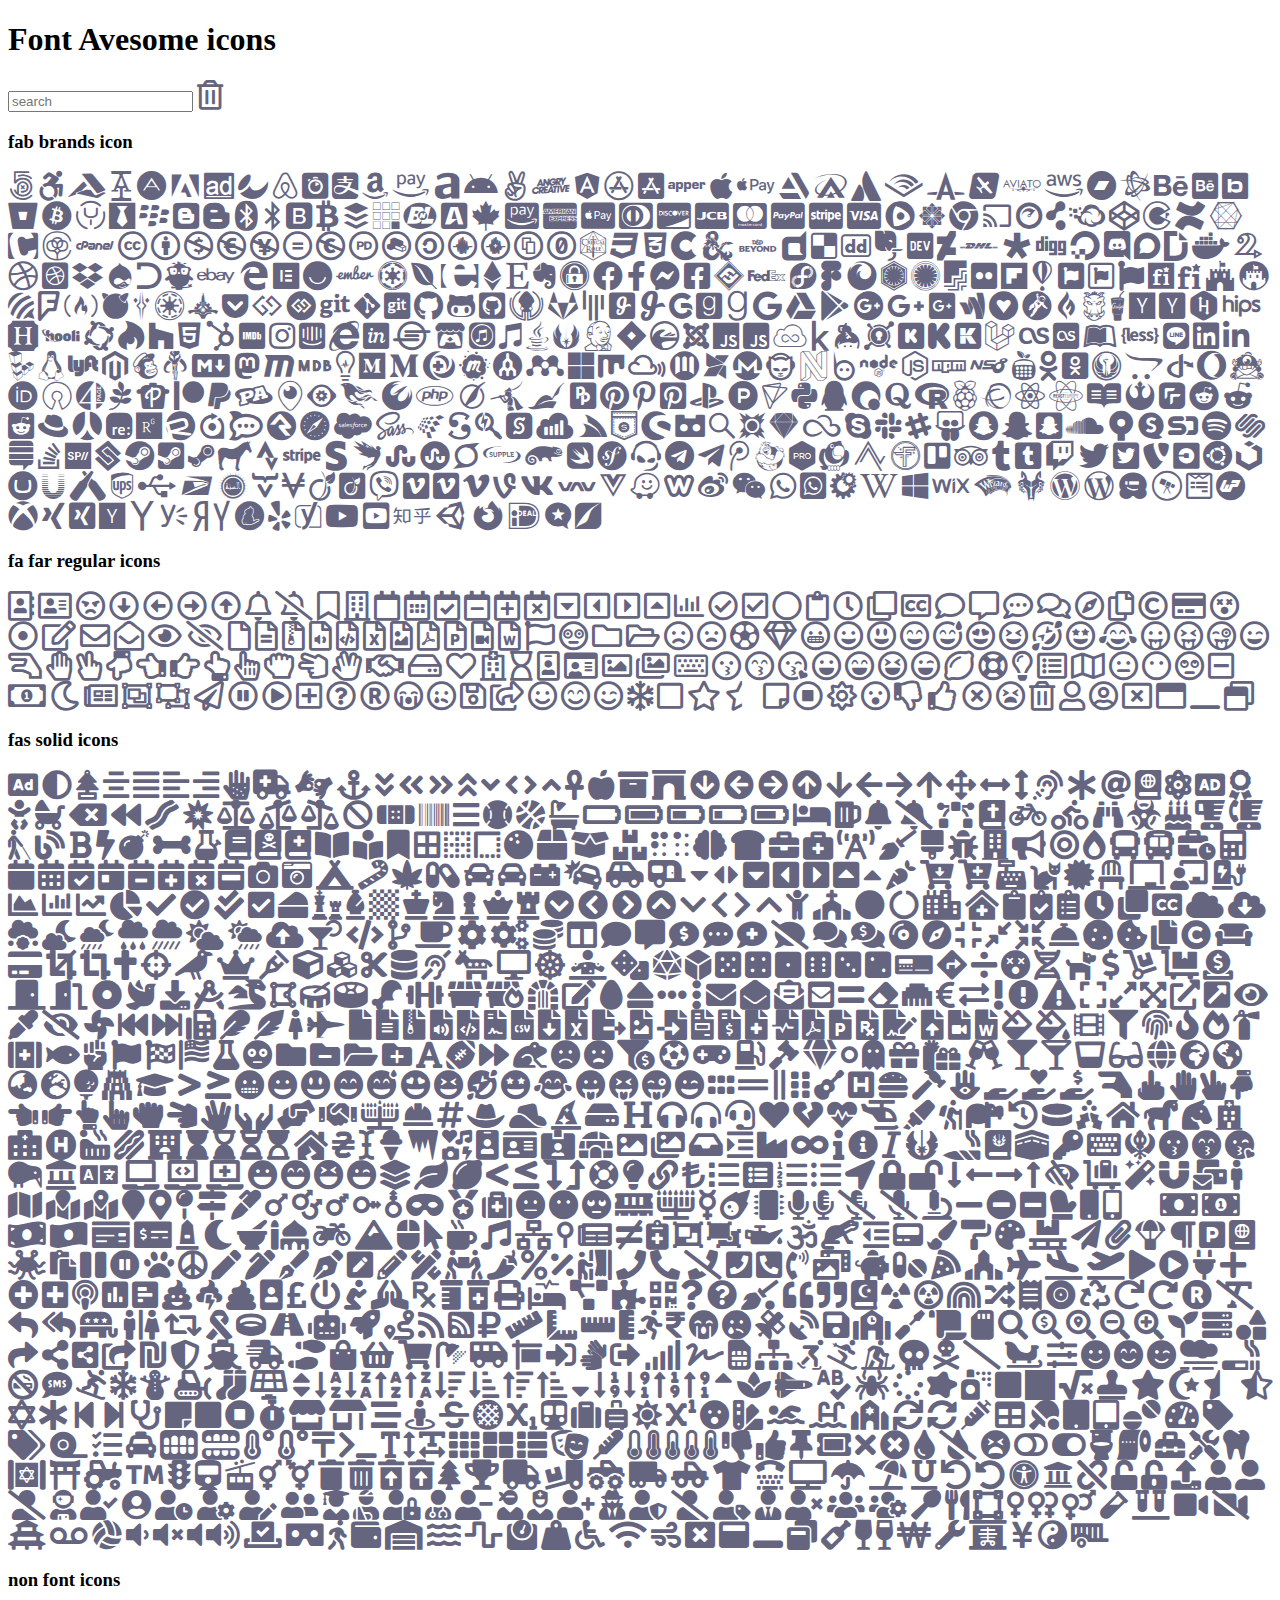
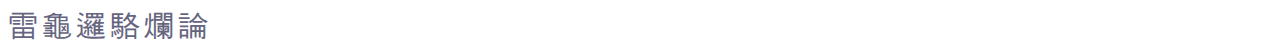
<file: icons.html>
<!DOCTYPE html>
<html lang="en">
<head>
	<meta charset="UTF-8">
	<title>font awesome icons</title>
	<link rel="icon" type="image/jpeg" sizes="60x60" href="assets/images/favicon.ico">
	<link rel="stylesheet" href="assets/fonts/fontawesome-all.min.css">
</head>
<body>
	<style>i{font-size:30px;color:#656580;}i:hover{color:blue;}</style>
	<h1>Font Avesome icons</h1>
	<input type="text" placeholder="search">
	<i class="fa fa fa-trash-alt" id="p"></i>
	<p></p>

	<h3>fab brands icon</h3>
	<i title="fab fa-500px" class="fab fa-500px"></i>
	<i title="fab fa-accessible-icon" class="fab fa-accessible-icon"></i>
	<i title="fab fa-accusoft" class="fab fa-accusoft"></i>
	<i title="fab fa-acquisitions-incorporated" class="fab fa-acquisitions-incorporated"></i>
	<i title="fab fa-adn" class="fab fa-adn"></i>
	<i title="fab fa-adobe" class="fab fa-adobe"></i>
	<i title="fab fa-adversal" class="fab fa-adversal"></i>
	<i title="fab fa-affiliatetheme" class="fab fa-affiliatetheme"></i>
	<i title="fab fa-airbnb" class="fab fa-airbnb"></i>
	<i title="fab fa-algolia" class="fab fa-algolia"></i>
	<i title="fab fa-alipay" class="fab fa-alipay"></i>
	<i title="fab fa-amazon" class="fab fa-amazon"></i>
	<i title="fab fa-amazon-pay" class="fab fa-amazon-pay"></i>
	<i title="fab fa-amilia" class="fab fa-amilia"></i>
	<i title="fab fa-android" class="fab fa-android"></i>
	<i title="fab fa-angellist" class="fab fa-angellist"></i>
	<i title="fab fa-angrycreative" class="fab fa-angrycreative"></i>
	<i title="fab fa-angular" class="fab fa-angular"></i>
	<i title="fab fa-app-store" class="fab fa-app-store"></i>
	<i title="fab fa-app-store-ios" class="fab fa-app-store-ios"></i>
	<i title="fab fa-apper" class="fab fa-apper"></i>
	<i title="fab fa-apple" class="fab fa-apple"></i>
	<i title="fab fa-apple-pay" class="fab fa-apple-pay"></i>
	<i title="fab fa-artstation" class="fab fa-artstation"></i>
	<i title="fab fa-asymmetrik" class="fab fa-asymmetrik"></i>
	<i title="fab fa-atlassian" class="fab fa-atlassian"></i>
	<i title="fab fa-audible" class="fab fa-audible"></i>
	<i title="fab fa-autoprefixer" class="fab fa-autoprefixer"></i>
	<i title="fab fa-avianex" class="fab fa-avianex"></i>
	<i title="fab fa-aviato" class="fab fa-aviato"></i>
	<i title="fab fa-aws" class="fab fa-aws"></i>
	<i title="fab fa-bandcamp" class="fab fa-bandcamp"></i>
	<i title="fab fa-battle-net" class="fab fa-battle-net"></i>
	<i title="fab fa-behance" class="fab fa-behance"></i>
	<i title="fab fa-behance-square" class="fab fa-behance-square"></i>
	<i title="fab fa-bimobject" class="fab fa-bimobject"></i>
	<i title="fab fa-bitbucket" class="fab fa-bitbucket"></i>
	<i title="fab fa-bitcoin" class="fab fa-bitcoin"></i>
	<i title="fab fa-bity" class="fab fa-bity"></i>
	<i title="fab fa-black-tie" class="fab fa-black-tie"></i>
	<i title="fab fa-blackberry" class="fab fa-blackberry"></i>
	<i title="fab fa-blogger" class="fab fa-blogger"></i>
	<i title="fab fa-blogger-b" class="fab fa-blogger-b"></i>
	<i title="fab fa-bluetooth" class="fab fa-bluetooth"></i>
	<i title="fab fa-bluetooth-b" class="fab fa-bluetooth-b"></i>
	<i title="fab fa-bootstrap" class="fab fa-bootstrap"></i>
	<i title="fab fa-btc" class="fab fa-btc"></i>
	<i title="fab fa-buffer" class="fab fa-buffer"></i>
	<i title="fab fa-buromobelexperte" class="fab fa-buromobelexperte"></i>
	<i title="fab fa-buy-n-large" class="fab fa-buy-n-large"></i>
	<i title="fab fa-buysellads" class="fab fa-buysellads"></i>
	<i title="fab fa-canadian-maple-leaf" class="fab fa-canadian-maple-leaf"></i>
	<i title="fab fa-cc-amazon-pay" class="fab fa-cc-amazon-pay"></i>
	<i title="fab fa-cc-amex" class="fab fa-cc-amex"></i>
	<i title="fab fa-cc-apple-pay" class="fab fa-cc-apple-pay"></i>
	<i title="fab fa-cc-diners-club" class="fab fa-cc-diners-club"></i>
	<i title="fab fa-cc-discover" class="fab fa-cc-discover"></i>
	<i title="fab fa-cc-jcb" class="fab fa-cc-jcb"></i>
	<i title="fab fa-cc-mastercard" class="fab fa-cc-mastercard"></i>
	<i title="fab fa-cc-paypal" class="fab fa-cc-paypal"></i>
	<i title="fab fa-cc-stripe" class="fab fa-cc-stripe"></i>
	<i title="fab fa-cc-visa" class="fab fa-cc-visa"></i>
	<i title="fab fa-centercode" class="fab fa-centercode"></i>
	<i title="fab fa-centos" class="fab fa-centos"></i>
	<i title="fab fa-chrome" class="fab fa-chrome"></i>
	<i title="fab fa-chromecast" class="fab fa-chromecast"></i>
	<i title="fab fa-cloudscale" class="fab fa-cloudscale"></i>
	<i title="fab fa-cloudsmith" class="fab fa-cloudsmith"></i>
	<i title="fab fa-cloudversify" class="fab fa-cloudversify"></i>
	<i title="fab fa-codepen" class="fab fa-codepen"></i>
	<i title="fab fa-codiepie" class="fab fa-codiepie"></i>
	<i title="fab fa-confluence" class="fab fa-confluence"></i>
	<i title="fab fa-connectdevelop" class="fab fa-connectdevelop"></i>
	<i title="fab fa-contao" class="fab fa-contao"></i>
	<i title="fab fa-cotton-bureau" class="fab fa-cotton-bureau"></i>
	<i title="fab fa-cpanel" class="fab fa-cpanel"></i>
	<i title="fab fa-creative-commons" class="fab fa-creative-commons"></i>
	<i title="fab fa-creative-commons-by" class="fab fa-creative-commons-by"></i>
	<i title="fab fa-creative-commons-nc" class="fab fa-creative-commons-nc"></i>
	<i title="fab fa-creative-commons-nc-eu" class="fab fa-creative-commons-nc-eu"></i>
	<i title="fab fa-creative-commons-nc-jp" class="fab fa-creative-commons-nc-jp"></i>
	<i title="fab fa-creative-commons-nd" class="fab fa-creative-commons-nd"></i>
	<i title="fab fa-creative-commons-pd" class="fab fa-creative-commons-pd"></i>
	<i title="fab fa-creative-commons-pd-alt" class="fab fa-creative-commons-pd-alt"></i>
	<i title="fab fa-creative-commons-remix" class="fab fa-creative-commons-remix"></i>
	<i title="fab fa-creative-commons-sa" class="fab fa-creative-commons-sa"></i>
	<i title="fab fa-creative-commons-sampling" class="fab fa-creative-commons-sampling"></i>
	<i title="fab fa-creative-commons-sampling-plus" class="fab fa-creative-commons-sampling-plus"></i>
	<i title="fab fa-creative-commons-share" class="fab fa-creative-commons-share"></i>
	<i title="fab fa-creative-commons-zero" class="fab fa-creative-commons-zero"></i>
	<i title="fab fa-critical-role" class="fab fa-critical-role"></i>
	<i title="fab fa-css3" class="fab fa-css3"></i>
	<i title="fab fa-css3-alt" class="fab fa-css3-alt"></i>
	<i title="fab fa-cuttlefish" class="fab fa-cuttlefish"></i>
	<i title="fab fa-d-and-d" class="fab fa-d-and-d"></i>
	<i title="fab fa-d-and-d-beyond" class="fab fa-d-and-d-beyond"></i>
	<i title="fab fa-dashcube" class="fab fa-dashcube"></i>
	<i title="fab fa-delicious" class="fab fa-delicious"></i>
	<i title="fab fa-deploydog" class="fab fa-deploydog"></i>
	<i title="fab fa-deskpro" class="fab fa-deskpro"></i>
	<i title="fab fa-dev" class="fab fa-dev"></i>
	<i title="fab fa-deviantart" class="fab fa-deviantart"></i>
	<i title="fab fa-dhl" class="fab fa-dhl"></i>
	<i title="fab fa-diaspora" class="fab fa-diaspora"></i>
	<i title="fab fa-digg" class="fab fa-digg"></i>
	<i title="fab fa-digital-ocean" class="fab fa-digital-ocean"></i>
	<i title="fab fa-discord" class="fab fa-discord"></i>
	<i title="fab fa-discourse" class="fab fa-discourse"></i>
	<i title="fab fa-dochub" class="fab fa-dochub"></i>
	<i title="fab fa-docker" class="fab fa-docker"></i>
	<i title="fab fa-draft2digital" class="fab fa-draft2digital"></i>
	<i title="fab fa-dribbble" class="fab fa-dribbble"></i>
	<i title="fab fa-dribbble-square" class="fab fa-dribbble-square"></i>
	<i title="fab fa-dropbox" class="fab fa-dropbox"></i>
	<i title="fab fa-drupal" class="fab fa-drupal"></i>
	<i title="fab fa-dyalog" class="fab fa-dyalog"></i>
	<i title="fab fa-earlybirds" class="fab fa-earlybirds"></i>
	<i title="fab fa-ebay" class="fab fa-ebay"></i>
	<i title="fab fa-edge" class="fab fa-edge"></i>
	<i title="fab fa-elementor" class="fab fa-elementor"></i>
	<i title="fab fa-ello" class="fab fa-ello"></i>
	<i title="fab fa-ember" class="fab fa-ember"></i>
	<i title="fab fa-empire" class="fab fa-empire"></i>
	<i title="fab fa-envira" class="fab fa-envira"></i>
	<i title="fab fa-erlang" class="fab fa-erlang"></i>
	<i title="fab fa-ethereum" class="fab fa-ethereum"></i>
	<i title="fab fa-etsy" class="fab fa-etsy"></i>
	<i title="fab fa-evernote" class="fab fa-evernote"></i>
	<i title="fab fa-expeditedssl" class="fab fa-expeditedssl"></i>
	<i title="fab fa-facebook" class="fab fa-facebook"></i>
	<i title="fab fa-facebook-f" class="fab fa-facebook-f"></i>
	<i title="fab fa-facebook-messenger" class="fab fa-facebook-messenger"></i>
	<i title="fab fa-facebook-square" class="fab fa-facebook-square"></i>
	<i title="fab fa-fantasy-flight-games" class="fab fa-fantasy-flight-games"></i>
	<i title="fab fa-fedex" class="fab fa-fedex"></i>
	<i title="fab fa-fedora" class="fab fa-fedora"></i>
	<i title="fab fa-figma" class="fab fa-figma"></i>
	<i title="fab fa-firefox" class="fab fa-firefox"></i>
	<i title="fab fa-first-order" class="fab fa-first-order"></i>
	<i title="fab fa-first-order-alt" class="fab fa-first-order-alt"></i>
	<i title="fab fa-firstdraft" class="fab fa-firstdraft"></i>
	<i title="fab fa-flickr" class="fab fa-flickr"></i>
	<i title="fab fa-flipboard" class="fab fa-flipboard"></i>
	<i title="fab fa-fly" class="fab fa-fly"></i>
	<i title="fab fa-font-awesome" class="fab fa-font-awesome"></i>
	<i title="fab fa-font-awesome-alt" class="fab fa-font-awesome-alt"></i>
	<i title="fab fa-font-awesome-flag" class="fab fa-font-awesome-flag"></i>
	<i title="fab fa-fonticons" class="fab fa-fonticons"></i>
	<i title="fab fa-fonticons-fi" class="fab fa-fonticons-fi"></i>
	<i title="fab fa-fort-awesome" class="fab fa-fort-awesome"></i>
	<i title="fab fa-fort-awesome-alt" class="fab fa-fort-awesome-alt"></i>
	<i title="fab fa-forumbee" class="fab fa-forumbee"></i>
	<i title="fab fa-foursquare" class="fab fa-foursquare"></i>
	<i title="fab fa-free-code-camp" class="fab fa-free-code-camp"></i>
	<i title="fab fa-freebsd" class="fab fa-freebsd"></i>
	<i title="fab fa-fulcrum" class="fab fa-fulcrum"></i>
	<i title="fab fa-galactic-republic" class="fab fa-galactic-republic"></i>
	<i title="fab fa-galactic-senate" class="fab fa-galactic-senate"></i>
	<i title="fab fa-get-pocket" class="fab fa-get-pocket"></i>
	<i title="fab fa-gg" class="fab fa-gg"></i>
	<i title="fab fa-gg-circle" class="fab fa-gg-circle"></i>
	<i title="fab fa-git" class="fab fa-git"></i>
	<i title="fab fa-git-alt" class="fab fa-git-alt"></i>
	<i title="fab fa-git-square" class="fab fa-git-square"></i>
	<i title="fab fa-github" class="fab fa-github"></i>
	<i title="fab fa-github-alt" class="fab fa-github-alt"></i>
	<i title="fab fa-github-square" class="fab fa-github-square"></i>
	<i title="fab fa-gitkraken" class="fab fa-gitkraken"></i>
	<i title="fab fa-gitlab" class="fab fa-gitlab"></i>
	<i title="fab fa-gitter" class="fab fa-gitter"></i>
	<i title="fab fa-glide" class="fab fa-glide"></i>
	<i title="fab fa-glide-g" class="fab fa-glide-g"></i>
	<i title="fab fa-gofore" class="fab fa-gofore"></i>
	<i title="fab fa-goodreads" class="fab fa-goodreads"></i>
	<i title="fab fa-goodreads-g" class="fab fa-goodreads-g"></i>
	<i title="fab fa-google" class="fab fa-google"></i>
	<i title="fab fa-google-drive" class="fab fa-google-drive"></i>
	<i title="fab fa-google-play" class="fab fa-google-play"></i>
	<i title="fab fa-google-plus" class="fab fa-google-plus"></i>
	<i title="fab fa-google-plus-g" class="fab fa-google-plus-g"></i>
	<i title="fab fa-google-plus-square" class="fab fa-google-plus-square"></i>
	<i title="fab fa-google-wallet" class="fab fa-google-wallet"></i>
	<i title="fab fa-gratipay" class="fab fa-gratipay"></i>
	<i title="fab fa-grav" class="fab fa-grav"></i>
	<i title="fab fa-gripfire" class="fab fa-gripfire"></i>
	<i title="fab fa-grunt" class="fab fa-grunt"></i>
	<i title="fab fa-gulp" class="fab fa-gulp"></i>
	<i title="fab fa-hacker-news" class="fab fa-hacker-news"></i>
	<i title="fab fa-hacker-news-square" class="fab fa-hacker-news-square"></i>
	<i title="fab fa-hackerrank" class="fab fa-hackerrank"></i>
	<i title="fab fa-hips" class="fab fa-hips"></i>
	<i title="fab fa-hire-a-helper" class="fab fa-hire-a-helper"></i>
	<i title="fab fa-hooli" class="fab fa-hooli"></i>
	<i title="fab fa-hornbill" class="fab fa-hornbill"></i>
	<i title="fab fa-hotjar" class="fab fa-hotjar"></i>
	<i title="fab fa-houzz" class="fab fa-houzz"></i>
	<i title="fab fa-html5" class="fab fa-html5"></i>
	<i title="fab fa-hubspot" class="fab fa-hubspot"></i>
	<i title="fab fa-imdb" class="fab fa-imdb"></i>
	<i title="fab fa-instagram" class="fab fa-instagram"></i>
	<i title="fab fa-intercom" class="fab fa-intercom"></i>
	<i title="fab fa-internet-explorer" class="fab fa-internet-explorer"></i>
	<i title="fab fa-invision" class="fab fa-invision"></i>
	<i title="fab fa-ioxhost" class="fab fa-ioxhost"></i>
	<i title="fab fa-itch-io" class="fab fa-itch-io"></i>
	<i title="fab fa-itunes" class="fab fa-itunes"></i>
	<i title="fab fa-itunes-note" class="fab fa-itunes-note"></i>
	<i title="fab fa-java" class="fab fa-java"></i>
	<i title="fab fa-jedi-order" class="fab fa-jedi-order"></i>
	<i title="fab fa-jenkins" class="fab fa-jenkins"></i>
	<i title="fab fa-jira" class="fab fa-jira"></i>
	<i title="fab fa-joget" class="fab fa-joget"></i>
	<i title="fab fa-joomla" class="fab fa-joomla"></i>
	<i title="fab fa-js" class="fab fa-js"></i>
	<i title="fab fa-js-square" class="fab fa-js-square"></i>
	<i title="fab fa-jsfiddle" class="fab fa-jsfiddle"></i>
	<i title="fab fa-kaggle" class="fab fa-kaggle"></i>
	<i title="fab fa-keybase" class="fab fa-keybase"></i>
	<i title="fab fa-keycdn" class="fab fa-keycdn"></i>
	<i title="fab fa-kickstarter" class="fab fa-kickstarter"></i>
	<i title="fab fa-kickstarter-k" class="fab fa-kickstarter-k"></i>
	<i title="fab fa-korvue" class="fab fa-korvue"></i>
	<i title="fab fa-laravel" class="fab fa-laravel"></i>
	<i title="fab fa-lastfm" class="fab fa-lastfm"></i>
	<i title="fab fa-lastfm-square" class="fab fa-lastfm-square"></i>
	<i title="fab fa-leanpub" class="fab fa-leanpub"></i>
	<i title="fab fa-less" class="fab fa-less"></i>
	<i title="fab fa-line" class="fab fa-line"></i>
	<i title="fab fa-linkedin" class="fab fa-linkedin"></i>
	<i title="fab fa-linkedin-in" class="fab fa-linkedin-in"></i>
	<i title="fab fa-linode" class="fab fa-linode"></i>
	<i title="fab fa-linux" class="fab fa-linux"></i>
	<i title="fab fa-lyft" class="fab fa-lyft"></i>
	<i title="fab fa-magento" class="fab fa-magento"></i>
	<i title="fab fa-mailchimp" class="fab fa-mailchimp"></i>
	<i title="fab fa-mandalorian" class="fab fa-mandalorian"></i>
	<i title="fab fa-markdown" class="fab fa-markdown"></i>
	<i title="fab fa-mastodon" class="fab fa-mastodon"></i>
	<i title="fab fa-maxcdn" class="fab fa-maxcdn"></i>
	<i title="fab fa-mdb" class="fab fa-mdb"></i>
	<i title="fab fa-medapps" class="fab fa-medapps"></i>
	<i title="fab fa-medium" class="fab fa-medium"></i>
	<i title="fab fa-medium-m" class="fab fa-medium-m"></i>
	<i title="fab fa-medrt" class="fab fa-medrt"></i>
	<i title="fab fa-meetup" class="fab fa-meetup"></i>
	<i title="fab fa-megaport" class="fab fa-megaport"></i>
	<i title="fab fa-mendeley" class="fab fa-mendeley"></i>
	<i title="fab fa-microsoft" class="fab fa-microsoft"></i>
	<i title="fab fa-mix" class="fab fa-mix"></i>
	<i title="fab fa-mixcloud" class="fab fa-mixcloud"></i>
	<i title="fab fa-mizuni" class="fab fa-mizuni"></i>
	<i title="fab fa-modx" class="fab fa-modx"></i>
	<i title="fab fa-monero" class="fab fa-monero"></i>
	<i title="fab fa-napster" class="fab fa-napster"></i>
	<i title="fab fa-neos" class="fab fa-neos"></i>
	<i title="fab fa-nimblr" class="fab fa-nimblr"></i>
	<i title="fab fa-node" class="fab fa-node"></i>
	<i title="fab fa-node-js" class="fab fa-node-js"></i>
	<i title="fab fa-npm" class="fab fa-npm"></i>
	<i title="fab fa-ns8" class="fab fa-ns8"></i>
	<i title="fab fa-nutritionix" class="fab fa-nutritionix"></i>
	<i title="fab fa-odnoklassniki" class="fab fa-odnoklassniki"></i>
	<i title="fab fa-odnoklassniki-square" class="fab fa-odnoklassniki-square"></i>
	<i title="fab fa-old-republic" class="fab fa-old-republic"></i>
	<i title="fab fa-opencart" class="fab fa-opencart"></i>
	<i title="fab fa-openid" class="fab fa-openid"></i>
	<i title="fab fa-opera" class="fab fa-opera"></i>
	<i title="fab fa-optin-monster" class="fab fa-optin-monster"></i>
	<i title="fab fa-orcid" class="fab fa-orcid"></i>
	<i title="fab fa-osi" class="fab fa-osi"></i>
	<i title="fab fa-page4" class="fab fa-page4"></i>
	<i title="fab fa-pagelines" class="fab fa-pagelines"></i>
	<i title="fab fa-palfed" class="fab fa-palfed"></i>
	<i title="fab fa-patreon" class="fab fa-patreon"></i>
	<i title="fab fa-paypal" class="fab fa-paypal"></i>
	<i title="fab fa-penny-arcade" class="fab fa-penny-arcade"></i>
	<i title="fab fa-periscope" class="fab fa-periscope"></i>
	<i title="fab fa-phabricator" class="fab fa-phabricator"></i>
	<i title="fab fa-phoenix-framework" class="fab fa-phoenix-framework"></i>
	<i title="fab fa-phoenix-squadron" class="fab fa-phoenix-squadron"></i>
	<i title="fab fa-php" class="fab fa-php"></i>
	<i title="fab fa-pied-piper" class="fab fa-pied-piper"></i>
	<i title="fab fa-pied-piper-alt" class="fab fa-pied-piper-alt"></i>
	<i title="fab fa-pied-piper-hat" class="fab fa-pied-piper-hat"></i>
	<i title="fab fa-pied-piper-pp" class="fab fa-pied-piper-pp"></i>
	<i title="fab fa-pinterest" class="fab fa-pinterest"></i>
	<i title="fab fa-pinterest-p" class="fab fa-pinterest-p"></i>
	<i title="fab fa-pinterest-square" class="fab fa-pinterest-square"></i>
	<i title="fab fa-playstation" class="fab fa-playstation"></i>
	<i title="fab fa-product-hunt" class="fab fa-product-hunt"></i>
	<i title="fab fa-pushed" class="fab fa-pushed"></i>
	<i title="fab fa-python" class="fab fa-python"></i>
	<i title="fab fa-qq" class="fab fa-qq"></i>
	<i title="fab fa-quinscape" class="fab fa-quinscape"></i>
	<i title="fab fa-quora" class="fab fa-quora"></i>
	<i title="fab fa-r-project" class="fab fa-r-project"></i>
	<i title="fab fa-raspberry-pi" class="fab fa-raspberry-pi"></i>
	<i title="fab fa-ravelry" class="fab fa-ravelry"></i>
	<i title="fab fa-react" class="fab fa-react"></i>
	<i title="fab fa-reacteurope" class="fab fa-reacteurope"></i>
	<i title="fab fa-readme" class="fab fa-readme"></i>
	<i title="fab fa-rebel" class="fab fa-rebel"></i>
	<i title="fab fa-red-river" class="fab fa-red-river"></i>
	<i title="fab fa-reddit" class="fab fa-reddit"></i>
	<i title="fab fa-reddit-alien" class="fab fa-reddit-alien"></i>
	<i title="fab fa-reddit-square" class="fab fa-reddit-square"></i>
	<i title="fab fa-redhat" class="fab fa-redhat"></i>
	<i title="fab fa-renren" class="fab fa-renren"></i>
	<i title="fab fa-replyd" class="fab fa-replyd"></i>
	<i title="fab fa-researchgate" class="fab fa-researchgate"></i>
	<i title="fab fa-resolving" class="fab fa-resolving"></i>
	<i title="fab fa-rev" class="fab fa-rev"></i>
	<i title="fab fa-rocketchat" class="fab fa-rocketchat"></i>
	<i title="fab fa-rockrms" class="fab fa-rockrms"></i>
	<i title="fab fa-safari" class="fab fa-safari"></i>
	<i title="fab fa-salesforce" class="fab fa-salesforce"></i>
	<i title="fab fa-sass" class="fab fa-sass"></i>
	<i title="fab fa-schlix" class="fab fa-schlix"></i>
	<i title="fab fa-scribd" class="fab fa-scribd"></i>
	<i title="fab fa-searchengin" class="fab fa-searchengin"></i>
	<i title="fab fa-sellcast" class="fab fa-sellcast"></i>
	<i title="fab fa-sellsy" class="fab fa-sellsy"></i>
	<i title="fab fa-servicestack" class="fab fa-servicestack"></i>
	<i title="fab fa-shirtsinbulk" class="fab fa-shirtsinbulk"></i>
	<i title="fab fa-shopware" class="fab fa-shopware"></i>
	<i title="fab fa-simplybuilt" class="fab fa-simplybuilt"></i>
	<i title="fab fa-sistrix" class="fab fa-sistrix"></i>
	<i title="fab fa-sith" class="fab fa-sith"></i>
	<i title="fab fa-sketch" class="fab fa-sketch"></i>
	<i title="fab fa-skyatlas" class="fab fa-skyatlas"></i>
	<i title="fab fa-skype" class="fab fa-skype"></i>
	<i title="fab fa-slack" class="fab fa-slack"></i>
	<i title="fab fa-slack-hash" class="fab fa-slack-hash"></i>
	<i title="fab fa-slideshare" class="fab fa-slideshare"></i>
	<i title="fab fa-snapchat" class="fab fa-snapchat"></i>
	<i title="fab fa-snapchat-ghost" class="fab fa-snapchat-ghost"></i>
	<i title="fab fa-snapchat-square" class="fab fa-snapchat-square"></i>
	<i title="fab fa-soundcloud" class="fab fa-soundcloud"></i>
	<i title="fab fa-sourcetree" class="fab fa-sourcetree"></i>
	<i title="fab fa-speakap" class="fab fa-speakap"></i>
	<i title="fab fa-speaker-deck" class="fab fa-speaker-deck"></i>
	<i title="fab fa-spotify" class="fab fa-spotify"></i>
	<i title="fab fa-squarespace" class="fab fa-squarespace"></i>
	<i title="fab fa-stack-exchange" class="fab fa-stack-exchange"></i>
	<i title="fab fa-stack-overflow" class="fab fa-stack-overflow"></i>
	<i title="fab fa-stackpath" class="fab fa-stackpath"></i>
	<i title="fab fa-staylinked" class="fab fa-staylinked"></i>
	<i title="fab fa-steam" class="fab fa-steam"></i>
	<i title="fab fa-steam-square" class="fab fa-steam-square"></i>
	<i title="fab fa-steam-symbol" class="fab fa-steam-symbol"></i>
	<i title="fab fa-sticker-mule" class="fab fa-sticker-mule"></i>
	<i title="fab fa-strava" class="fab fa-strava"></i>
	<i title="fab fa-stripe" class="fab fa-stripe"></i>
	<i title="fab fa-stripe-s" class="fab fa-stripe-s"></i>
	<i title="fab fa-studiovinari" class="fab fa-studiovinari"></i>
	<i title="fab fa-stumbleupon" class="fab fa-stumbleupon"></i>
	<i title="fab fa-stumbleupon-circle" class="fab fa-stumbleupon-circle"></i>
	<i title="fab fa-superpowers" class="fab fa-superpowers"></i>
	<i title="fab fa-supple" class="fab fa-supple"></i>
	<i title="fab fa-suse" class="fab fa-suse"></i>
	<i title="fab fa-swift" class="fab fa-swift"></i>
	<i title="fab fa-symfony" class="fab fa-symfony"></i>
	<i title="fab fa-teamspeak" class="fab fa-teamspeak"></i>
	<i title="fab fa-telegram" class="fab fa-telegram"></i>
	<i title="fab fa-telegram-plane" class="fab fa-telegram-plane"></i>
	<i title="fab fa-tencent-weibo" class="fab fa-tencent-weibo"></i>
	<i title="fab fa-the-red-yeti" class="fab fa-the-red-yeti"></i>
	<i title="fab fa-themeco" class="fab fa-themeco"></i>
	<i title="fab fa-themeisle" class="fab fa-themeisle"></i>
	<i title="fab fa-think-peaks" class="fab fa-think-peaks"></i>
	<i title="fab fa-trade-federation" class="fab fa-trade-federation"></i>
	<i title="fab fa-trello" class="fab fa-trello"></i>
	<i title="fab fa-tripadvisor" class="fab fa-tripadvisor"></i>
	<i title="fab fa-tumblr" class="fab fa-tumblr"></i>
	<i title="fab fa-tumblr-square" class="fab fa-tumblr-square"></i>
	<i title="fab fa-twitch" class="fab fa-twitch"></i>
	<i title="fab fa-twitter" class="fab fa-twitter"></i>
	<i title="fab fa-twitter-square" class="fab fa-twitter-square"></i>
	<i title="fab fa-typo3" class="fab fa-typo3"></i>
	<i title="fab fa-uber" class="fab fa-uber"></i>
	<i title="fab fa-ubuntu" class="fab fa-ubuntu"></i>
	<i title="fab fa-uikit" class="fab fa-uikit"></i>
	<i title="fab fa-umbraco" class="fab fa-umbraco"></i>
	<i title="fab fa-uniregistry" class="fab fa-uniregistry"></i>
	<i title="fab fa-untappd" class="fab fa-untappd"></i>
	<i title="fab fa-ups" class="fab fa-ups"></i>
	<i title="fab fa-usb" class="fab fa-usb"></i>
	<i title="fab fa-usps" class="fab fa-usps"></i>
	<i title="fab fa-ussunnah" class="fab fa-ussunnah"></i>
	<i title="fab fa-vaadin" class="fab fa-vaadin"></i>
	<i title="fab fa-viacoin" class="fab fa-viacoin"></i>
	<i title="fab fa-viadeo" class="fab fa-viadeo"></i>
	<i title="fab fa-viadeo-square" class="fab fa-viadeo-square"></i>
	<i title="fab fa-viber" class="fab fa-viber"></i>
	<i title="fab fa-vimeo" class="fab fa-vimeo"></i>
	<i title="fab fa-vimeo-square" class="fab fa-vimeo-square"></i>
	<i title="fab fa-vimeo-v" class="fab fa-vimeo-v"></i>
	<i title="fab fa-vine" class="fab fa-vine"></i>
	<i title="fab fa-vk" class="fab fa-vk"></i>
	<i title="fab fa-vnv" class="fab fa-vnv"></i>
	<i title="fab fa-vuejs" class="fab fa-vuejs"></i>
	<i title="fab fa-waze" class="fab fa-waze"></i>
	<i title="fab fa-weebly" class="fab fa-weebly"></i>
	<i title="fab fa-weibo" class="fab fa-weibo"></i>
	<i title="fab fa-weixin" class="fab fa-weixin"></i>
	<i title="fab fa-whatsapp" class="fab fa-whatsapp"></i>
	<i title="fab fa-whatsapp-square" class="fab fa-whatsapp-square"></i>
	<i title="fab fa-whmcs" class="fab fa-whmcs"></i>
	<i title="fab fa-wikipedia-w" class="fab fa-wikipedia-w"></i>
	<i title="fab fa-windows" class="fab fa-windows"></i>
	<i title="fab fa-wix" class="fab fa-wix"></i>
	<i title="fab fa-wizards-of-the-coast" class="fab fa-wizards-of-the-coast"></i>
	<i title="fab fa-wolf-pack-battalion" class="fab fa-wolf-pack-battalion"></i>
	<i title="fab fa-wordpress" class="fab fa-wordpress"></i>
	<i title="fab fa-wordpress-simple" class="fab fa-wordpress-simple"></i>
	<i title="fab fa-wpbeginner" class="fab fa-wpbeginner"></i>
	<i title="fab fa-wpexplorer" class="fab fa-wpexplorer"></i>
	<i title="fab fa-wpforms" class="fab fa-wpforms"></i>
	<i title="fab fa-wpressr" class="fab fa-wpressr"></i>
	<i title="fab fa-xbox" class="fab fa-xbox"></i>
	<i title="fab fa-xing" class="fab fa-xing"></i>
	<i title="fab fa-xing-square" class="fab fa-xing-square"></i>
	<i title="fab fa-y-combinator" class="fab fa-y-combinator"></i>
	<i title="fab fa-yahoo" class="fab fa-yahoo"></i>
	<i title="fab fa-yammer" class="fab fa-yammer"></i>
	<i title="fab fa-yandex" class="fab fa-yandex"></i>
	<i title="fab fa-yandex-international" class="fab fa-yandex-international"></i>
	<i title="fab fa-yarn" class="fab fa-yarn"></i>
	<i title="fab fa-yelp" class="fab fa-yelp"></i>
	<i title="fab fa-yoast" class="fab fa-yoast"></i>
	<i title="fab fa-youtube" class="fab fa-youtube"></i>
	<i title="fab fa-youtube-square" class="fab fa-youtube-square"></i>
	<i title="fab fa-zhihu" class="fab fa-zhihu"></i>
	<i title="fab fa-unity" class="fab fa-unity"></i>
	<i title="fab fa-firefox-browser" class="fab fa-firefox-browser"></i>
	<i title="fab fa-ideal" class="fab fa-ideal"></i>
	<i title="fab fa-microblog" class="fab fa-microblog"></i>
	<i title="fab fa-pied-piper-square" class="fab fa-pied-piper-square"></i>

	<h3>fa far regular icons</h3>
	<i title="fa fa-address-book" class="fa fa-address-book"></i>
	<i title="fa fa-address-card" class="fa fa-address-card"></i>
	<i title="fa fa-angry" class="fa fa-angry"></i>
	<i title="fa fa-arrow-alt-circle-down" class="fa fa-arrow-alt-circle-down"></i>
	<i title="fa fa-arrow-alt-circle-left" class="fa fa-arrow-alt-circle-left"></i>
	<i title="fa fa-arrow-alt-circle-right" class="fa fa-arrow-alt-circle-right"></i>
	<i title="fa fa-arrow-alt-circle-up" class="fa fa-arrow-alt-circle-up"></i>
	<i title="fa fa-bell" class="fa fa-bell"></i>
	<i title="fa fa-bell-slash" class="fa fa-bell-slash"></i>
	<i title="fa fa-bookmark" class="fa fa-bookmark"></i>
	<i title="fa fa-building" class="fa fa-building"></i>
	<i title="fa fa-calendar" class="fa fa-calendar"></i>
	<i title="fa fa-calendar-alt" class="fa fa-calendar-alt"></i>
	<i title="fa fa-calendar-check" class="fa fa-calendar-check"></i>
	<i title="fa fa-calendar-minus" class="fa fa-calendar-minus"></i>
	<i title="fa fa-calendar-plus" class="fa fa-calendar-plus"></i>
	<i title="fa fa-calendar-times" class="fa fa-calendar-times"></i>
	<i title="fa fa-caret-square-down" class="fa fa-caret-square-down"></i>
	<i title="fa fa-caret-square-left" class="fa fa-caret-square-left"></i>
	<i title="fa fa-caret-square-right" class="fa fa-caret-square-right"></i>
	<i title="fa fa-caret-square-up" class="fa fa-caret-square-up"></i>
	<i title="fa fa-chart-bar" class="fa fa-chart-bar"></i>
	<i title="fa fa-check-circle" class="fa fa-check-circle"></i>
	<i title="fa fa-check-square" class="fa fa-check-square"></i>
	<i title="fa fa-circle" class="fa fa-circle"></i>
	<i title="fa fa-clipboard" class="fa fa-clipboard"></i>
	<i title="fa fa-clock" class="fa fa-clock"></i>
	<i title="fa fa-clone" class="fa fa-clone"></i>
	<i title="fa fa-closed-captioning" class="fa fa-closed-captioning"></i>
	<i title="fa fa-comment" class="fa fa-comment"></i>
	<i title="fa fa-comment-alt" class="fa fa-comment-alt"></i>
	<i title="fa fa-comment-dots" class="fa fa-comment-dots"></i>
	<i title="fa fa-comments" class="fa fa-comments"></i>
	<i title="fa fa-compass" class="fa fa-compass"></i>
	<i title="fa fa-copy" class="fa fa-copy"></i>
	<i title="fa fa-copyright" class="fa fa-copyright"></i>
	<i title="fa fa-credit-card" class="fa fa-credit-card"></i>
	<i title="fa fa-dizzy" class="fa fa-dizzy"></i>
	<i title="fa fa-dot-circle" class="fa fa-dot-circle"></i>
	<i title="fa fa-edit" class="fa fa-edit"></i>
	<i title="fa fa-envelope" class="fa fa-envelope"></i>
	<i title="fa fa-envelope-open" class="fa fa-envelope-open"></i>
	<i title="fa fa-eye" class="fa fa-eye"></i>
	<i title="fa fa-eye-slash" class="fa fa-eye-slash"></i>
	<i title="fa fa-file" class="fa fa-file"></i>
	<i title="fa fa-file-alt" class="fa fa-file-alt"></i>
	<i title="fa fa-file-archive" class="fa fa-file-archive"></i>
	<i title="fa fa-file-audio" class="fa fa-file-audio"></i>
	<i title="fa fa-file-code" class="fa fa-file-code"></i>
	<i title="fa fa-file-excel" class="fa fa-file-excel"></i>
	<i title="fa fa-file-image" class="fa fa-file-image"></i>
	<i title="fa fa-file-pdf" class="fa fa-file-pdf"></i>
	<i title="fa fa-file-powerpoint" class="fa fa-file-powerpoint"></i>
	<i title="fa fa-file-video" class="fa fa-file-video"></i>
	<i title="fa fa-file-word" class="fa fa-file-word"></i>
	<i title="fa fa-flag" class="fa fa-flag"></i>
	<i title="fa fa-flushed" class="fa fa-flushed"></i>
	<i title="fa fa-folder" class="fa fa-folder"></i>
	<i title="fa fa-folder-open" class="fa fa-folder-open"></i>
	<i title="fa fa-frown" class="fa fa-frown"></i>
	<i title="fa fa-frown-open" class="fa fa-frown-open"></i>
	<i title="fa fa-futbol" class="fa fa-futbol"></i>
	<i title="fa fa-gem" class="fa fa-gem"></i>
	<i title="fa fa-grimace" class="fa fa-grimace"></i>
	<i title="fa fa-grin" class="fa fa-grin"></i>
	<i title="fa fa-grin-alt" class="fa fa-grin-alt"></i>
	<i title="fa fa-grin-beam" class="fa fa-grin-beam"></i>
	<i title="fa fa-grin-beam-sweat" class="fa fa-grin-beam-sweat"></i>
	<i title="fa fa-grin-hearts" class="fa fa-grin-hearts"></i>
	<i title="fa fa-grin-squint" class="fa fa-grin-squint"></i>
	<i title="fa fa-grin-squint-tears" class="fa fa-grin-squint-tears"></i>
	<i title="fa fa-grin-stars" class="fa fa-grin-stars"></i>
	<i title="fa fa-grin-tears" class="fa fa-grin-tears"></i>
	<i title="fa fa-grin-tongue" class="fa fa-grin-tongue"></i>
	<i title="fa fa-grin-tongue-squint" class="fa fa-grin-tongue-squint"></i>
	<i title="fa fa-grin-tongue-wink" class="fa fa-grin-tongue-wink"></i>
	<i title="fa fa-grin-wink" class="fa fa-grin-wink"></i>
	<i title="fa fa-hand-lizard" class="fa fa-hand-lizard"></i>
	<i title="fa fa-hand-paper" class="fa fa-hand-paper"></i>
	<i title="fa fa-hand-peace" class="fa fa-hand-peace"></i>
	<i title="fa fa-hand-point-down" class="fa fa-hand-point-down"></i>
	<i title="fa fa-hand-point-left" class="fa fa-hand-point-left"></i>
	<i title="fa fa-hand-point-right" class="fa fa-hand-point-right"></i>
	<i title="fa fa-hand-point-up" class="fa fa-hand-point-up"></i>
	<i title="fa fa-hand-pointer" class="fa fa-hand-pointer"></i>
	<i title="fa fa-hand-rock" class="fa fa-hand-rock"></i>
	<i title="fa fa-hand-scissors" class="fa fa-hand-scissors"></i>
	<i title="fa fa-hand-spock" class="fa fa-hand-spock"></i>
	<i title="fa fa-handshake" class="fa fa-handshake"></i>
	<i title="fa fa-hdd" class="fa fa-hdd"></i>
	<i title="fa fa-heart" class="fa fa-heart"></i>
	<i title="fa fa-hospital" class="fa fa-hospital"></i>
	<i title="fa fa-hourglass" class="fa fa-hourglass"></i>
	<i title="fa fa-id-badge" class="fa fa-id-badge"></i>
	<i title="fa fa-id-card" class="fa fa-id-card"></i>
	<i title="fa fa-image" class="fa fa-image"></i>
	<i title="fa fa-images" class="fa fa-images"></i>
	<i title="fa fa-keyboard" class="fa fa-keyboard"></i>
	<i title="fa fa-kiss" class="fa fa-kiss"></i>
	<i title="fa fa-kiss-beam" class="fa fa-kiss-beam"></i>
	<i title="fa fa-kiss-wink-heart" class="fa fa-kiss-wink-heart"></i>
	<i title="fa fa-laugh" class="fa fa-laugh"></i>
	<i title="fa fa-laugh-beam" class="fa fa-laugh-beam"></i>
	<i title="fa fa-laugh-squint" class="fa fa-laugh-squint"></i>
	<i title="fa fa-laugh-wink" class="fa fa-laugh-wink"></i>
	<i title="fa fa-lemon" class="fa fa-lemon"></i>
	<i title="fa fa-life-ring" class="fa fa-life-ring"></i>
	<i title="fa fa-lightbulb" class="fa fa-lightbulb"></i>
	<i title="fa fa-list-alt" class="fa fa-list-alt"></i>
	<i title="fa fa-map" class="fa fa-map"></i>
	<i title="fa fa-meh" class="fa fa-meh"></i>
	<i title="fa fa-meh-blank" class="fa fa-meh-blank"></i>
	<i title="fa fa-meh-rolling-eyes" class="fa fa-meh-rolling-eyes"></i>
	<i title="fa fa-minus-square" class="fa fa-minus-square"></i>
	<i title="fa fa-money-bill-alt" class="fa fa-money-bill-alt"></i>
	<i title="fa fa-moon" class="fa fa-moon"></i>
	<i title="fa fa-newspaper" class="fa fa-newspaper"></i>
	<i title="fa fa-object-group" class="fa fa-object-group"></i>
	<i title="fa fa-object-ungroup" class="fa fa-object-ungroup"></i>
	<i title="fa fa-paper-plane" class="fa fa-paper-plane"></i>
	<i title="fa fa-pause-circle" class="fa fa-pause-circle"></i>
	<i title="fa fa-play-circle" class="fa fa-play-circle"></i>
	<i title="fa fa-plus-square" class="fa fa-plus-square"></i>
	<i title="fa fa-question-circle" class="fa fa-question-circle"></i>
	<i title="fa fa-registered" class="fa fa-registered"></i>
	<i title="fa fa-sad-cry" class="fa fa-sad-cry"></i>
	<i title="fa fa-sad-tear" class="fa fa-sad-tear"></i>
	<i title="fa fa-save" class="fa fa-save"></i>	
	<i title="fa fa-share-square" class="fa fa-share-square"></i>
	<i title="fa fa-smile" class="fa fa-smile"></i>
	<i title="fa fa-smile-beam" class="fa fa-smile-beam"></i>
	<i title="fa fa-smile-wink" class="fa fa-smile-wink"></i>
	<i title="fa fa-snowflake" class="fa fa-snowflake"></i>
	<i title="fa fa-square" class="fa fa-square"></i>	
	<i title="fa fa-star" class="fa fa-star"></i>	
	<i title="fa fa-star-half" class="fa fa-star-half"></i>	
	<i title="fa fa-sticky-note" class="fa fa-sticky-note"></i>	
	<i title="fa fa-stop-circle" class="fa fa-stop-circle"></i>
	<i title="fa fa-sun" class="fa fa-sun"></i>	
	<i title="fa fa-surprise" class="fa fa-surprise"></i>	
	<i title="fa fa-thumbs-down" class="fa fa-thumbs-down"></i>
	<i title="fa fa-thumbs-up" class="fa fa-thumbs-up"></i>
	<i title="fa fa-times-circle" class="fa fa-times-circle"></i>
	<i title="fa fa-tired" class="fa fa-tired"></i>
	<i title="fa fa-trash-alt" class="fa fa-trash-alt"></i>
	<i title="fa fa-user" class="fa fa-user"></i>
	<i title="fa fa-user-circle" class="fa fa-user-circle"></i>
	<i title="fa fa-window-close" class="fa fa-window-close"></i>
	<i title="fa fa-window-maximize" class="fa fa-window-maximize"></i>
	<i title="fa fa-window-minimize" class="fa fa-window-minimize"></i>
	<i title="fa fa-window-restore" class="fa fa-window-restore"></i>

	<h3>fas solid icons</h3>
	<i title="fas fa-ad" class="fas fa-ad"></i>
	<i title="fas fa-adjust" class="fas fa-adjust"></i>
	<i title="fas fa-air-freshener" class="fas fa-air-freshener"></i>
	<i title="fas fa-align-center" class="fas fa-align-center"></i>
	<i title="fas fa-align-justify" class="fas fa-align-justify"></i>
	<i title="fas fa-align-left" class="fas fa-align-left"></i>
	<i title="fas fa-align-right" class="fas fa-align-right"></i>
	<i title="fas fa-allergies" class="fas fa-allergies"></i>
	<i title="fas fa-ambulance" class="fas fa-ambulance"></i>
	<i title="fas fa-american-sign-language-interpreting" class="fas fa-american-sign-language-interpreting"></i>
	<i title="fas fa-anchor" class="fas fa-anchor"></i>
	<i title="fas fa-angle-double-down" class="fas fa-angle-double-down"></i>
	<i title="fas fa-angle-double-left" class="fas fa-angle-double-left"></i>
	<i title="fas fa-angle-double-right" class="fas fa-angle-double-right"></i>
	<i title="fas fa-angle-double-up" class="fas fa-angle-double-up"></i>
	<i title="fas fa-angle-down" class="fas fa-angle-down"></i>
	<i title="fas fa-angle-left" class="fas fa-angle-left"></i>
	<i title="fas fa-angle-right" class="fas fa-angle-right"></i>
	<i title="fas fa-angle-up" class="fas fa-angle-up"></i>
	<i title="fas fa-ankh" class="fas fa-ankh"></i>
	<i title="fas fa-apple-alt" class="fas fa-apple-alt"></i>
	<i title="fas fa-archive" class="fas fa-archive"></i>
	<i title="fas fa-archway" class="fas fa-archway"></i>
	<i title="fas fa-arrow-circle-down" class="fas fa-arrow-circle-down"></i>
	<i title="fas fa-arrow-circle-left" class="fas fa-arrow-circle-left"></i>
	<i title="fas fa-arrow-circle-right" class="fas fa-arrow-circle-right"></i>
	<i title="fas fa-arrow-circle-up" class="fas fa-arrow-circle-up"></i>
	<i title="fas fa-arrow-down" class="fas fa-arrow-down"></i>
	<i title="fas fa-arrow-left" class="fas fa-arrow-left"></i>
	<i title="fas fa-arrow-right" class="fas fa-arrow-right"></i>
	<i title="fas fa-arrow-up" class="fas fa-arrow-up"></i>
	<i title="fas fa-arrows-alt" class="fas fa-arrows-alt"></i>
	<i title="fas fa-arrows-alt-h" class="fas fa-arrows-alt-h"></i>
	<i title="fas fa-arrows-alt-v" class="fas fa-arrows-alt-v"></i>
	<i title="fas fa-assistive-listening-systems" class="fas fa-assistive-listening-systems"></i>
	<i title="fas fa-asterisk" class="fas fa-asterisk"></i>
	<i title="fas fa-at" class="fas fa-at"></i>
	<i title="fas fa-atlas" class="fas fa-atlas"></i>
	<i title="fas fa-atom" class="fas fa-atom"></i>
	<i title="fas fa-audio-description" class="fas fa-audio-description"></i>
	<i title="fas fa-award" class="fas fa-award"></i>
	<i title="fas fa-baby" class="fas fa-baby"></i>
	<i title="fas fa-baby-carriage" class="fas fa-baby-carriage"></i>
	<i title="fas fa-backspace" class="fas fa-backspace"></i>
	<i title="fas fa-backward" class="fas fa-backward"></i>
	<i title="fas fa-bacon" class="fas fa-bacon"></i>
	<i title="fas fa-bahai" class="fas fa-bahai"></i>
	<i title="fas fa-balance-scale" class="fas fa-balance-scale"></i>
	<i title="fas fa-balance-scale-left" class="fas fa-balance-scale-left"></i>
	<i title="fas fa-balance-scale-right" class="fas fa-balance-scale-right"></i>
	<i title="fas fa-ban" class="fas fa-ban"></i>
	<i title="fas fa-band-aid" class="fas fa-band-aid"></i>
	<i title="fas fa-barcode" class="fas fa-barcode"></i>
	<i title="fas fa-bars" class="fas fa-bars"></i>
	<i title="fas fa-baseball-ball" class="fas fa-baseball-ball"></i>
	<i title="fas fa-basketball-ball" class="fas fa-basketball-ball"></i>
	<i title="fas fa-bath" class="fas fa-bath"></i>
	<i title="fas fa-battery-empty" class="fas fa-battery-empty"></i>
	<i title="fas fa-battery-full" class="fas fa-battery-full"></i>
	<i title="fas fa-battery-half" class="fas fa-battery-half"></i>
	<i title="fas fa-battery-quarter" class="fas fa-battery-quarter"></i>
	<i title="fas fa-battery-three-quarters" class="fas fa-battery-three-quarters"></i>
	<i title="fas fa-bed" class="fas fa-bed"></i>
	<i title="fas fa-beer" class="fas fa-beer"></i>
	<i title="fas fa-bell" class="fas fa-bell"></i>
	<i title="fas fa-bell-slash" class="fas fa-bell-slash"></i>
	<i title="fas fa-bezier-curve" class="fas fa-bezier-curve"></i>
	<i title="fas fa-bible" class="fas fa-bible"></i>
	<i title="fas fa-bicycle" class="fas fa-bicycle"></i>
	<i title="fas fa-biking" class="fas fa-biking"></i>
	<i title="fas fa-binoculars" class="fas fa-binoculars"></i>
	<i title="fas fa-biohazard" class="fas fa-biohazard"></i>
	<i title="fas fa-birthday-cake" class="fas fa-birthday-cake"></i>
	<i title="fas fa-blender" class="fas fa-blender"></i>
	<i title="fas fa-blender-phone" class="fas fa-blender-phone"></i>
	<i title="fas fa-blind" class="fas fa-blind"></i>
	<i title="fas fa-blog" class="fas fa-blog"></i>
	<i title="fas fa-bold" class="fas fa-bold"></i>
	<i title="fas fa-bolt" class="fas fa-bolt"></i>
	<i title="fas fa-bomb" class="fas fa-bomb"></i>
	<i title="fas fa-bone" class="fas fa-bone"></i>
	<i title="fas fa-bong" class="fas fa-bong"></i>
	<i title="fas fa-book" class="fas fa-book"></i>
	<i title="fas fa-book-dead" class="fas fa-book-dead"></i>
	<i title="fas fa-book-medical" class="fas fa-book-medical"></i>
	<i title="fas fa-book-open" class="fas fa-book-open"></i>
	<i title="fas fa-book-reader" class="fas fa-book-reader"></i>
	<i title="fas fa-bookmark" class="fas fa-bookmark"></i>
	<i title="fas fa-border-all" class="fas fa-border-all"></i>
	<i title="fas fa-border-none" class="fas fa-border-none"></i>
	<i title="fas fa-border-style" class="fas fa-border-style"></i>
	<i title="fas fa-bowling-ball" class="fas fa-bowling-ball"></i>
	<i title="fas fa-box" class="fas fa-box"></i>
	<i title="fas fa-box-open" class="fas fa-box-open"></i>
	<i title="fas fa-boxes" class="fas fa-boxes"></i>
	<i title="fas fa-braille" class="fas fa-braille"></i>
	<i title="fas fa-brain" class="fas fa-brain"></i>
	<i title="fas fa-bread-slice" class="fas fa-bread-slice"></i>
	<i title="fas fa-briefcase" class="fas fa-briefcase"></i>
	<i title="fas fa-briefcase-medical" class="fas fa-briefcase-medical"></i>
	<i title="fas fa-broadcast-tower" class="fas fa-broadcast-tower"></i>
	<i title="fas fa-broom" class="fas fa-broom"></i>
	<i title="fas fa-brush" class="fas fa-brush"></i>
	<i title="fas fa-bug" class="fas fa-bug"></i>
	<i title="fas fa-building" class="fas fa-building"></i>
	<i title="fas fa-bullhorn" class="fas fa-bullhorn"></i>
	<i title="fas fa-bullseye" class="fas fa-bullseye"></i>
	<i title="fas fa-burn" class="fas fa-burn"></i>
	<i title="fas fa-bus" class="fas fa-bus"></i>
	<i title="fas fa-bus-alt" class="fas fa-bus-alt"></i>
	<i title="fas fa-business-time" class="fas fa-business-time"></i>
	<i title="fas fa-calculator" class="fas fa-calculator"></i>
	<i title="fas fa-calendar" class="fas fa-calendar"></i>
	<i title="fas fa-calendar-alt" class="fas fa-calendar-alt"></i>
	<i title="fas fa-calendar-check" class="fas fa-calendar-check"></i>
	<i title="fas fa-calendar-day" class="fas fa-calendar-day"></i>
	<i title="fas fa-calendar-minus" class="fas fa-calendar-minus"></i>
	<i title="fas fa-calendar-plus" class="fas fa-calendar-plus"></i>
	<i title="fas fa-calendar-times" class="fas fa-calendar-times"></i>
	<i title="fas fa-calendar-week" class="fas fa-calendar-week"></i>
	<i title="fas fa-camera" class="fas fa-camera"></i>
	<i title="fas fa-camera-retro" class="fas fa-camera-retro"></i>
	<i title="fas fa-campground" class="fas fa-campground"></i>
	<i title="fas fa-candy-cane" class="fas fa-candy-cane"></i>
	<i title="fas fa-cannabis" class="fas fa-cannabis"></i>
	<i title="fas fa-capsules" class="fas fa-capsules"></i>
	<i title="fas fa-car" class="fas fa-car"></i>
	<i title="fas fa-car-alt" class="fas fa-car-alt"></i>
	<i title="fas fa-car-battery" class="fas fa-car-battery"></i>
	<i title="fas fa-car-crash" class="fas fa-car-crash"></i>
	<i title="fas fa-car-side" class="fas fa-car-side"></i>
	<i title="fas fa-caravan" class="fas fa-caravan"></i>
	<i title="fas fa-caret-down" class="fas fa-caret-down"></i>
	<i title="fas fa-caret-left" class="fas fa-caret-left"></i>
	<i title="fas fa-caret-right" class="fas fa-caret-right"></i>
	<i title="fas fa-caret-square-down" class="fas fa-caret-square-down"></i>
	<i title="fas fa-caret-square-left" class="fas fa-caret-square-left"></i>
	<i title="fas fa-caret-square-right" class="fas fa-caret-square-right"></i>
	<i title="fas fa-caret-square-up" class="fas fa-caret-square-up"></i>
	<i title="fas fa-caret-up" class="fas fa-caret-up"></i>
	<i title="fas fa-carrot" class="fas fa-carrot"></i>
	<i title="fas fa-cart-arrow-down" class="fas fa-cart-arrow-down"></i>
	<i title="fas fa-cart-plus" class="fas fa-cart-plus"></i>
	<i title="fas fa-cash-register" class="fas fa-cash-register"></i>
	<i title="fas fa-cat" class="fas fa-cat"></i>
	<i title="fas fa-certificate" class="fas fa-certificate"></i>
	<i title="fas fa-chair" class="fas fa-chair"></i>
	<i title="fas fa-chalkboard" class="fas fa-chalkboard"></i>
	<i title="fas fa-chalkboard-teacher" class="fas fa-chalkboard-teacher"></i>
	<i title="fas fa-charging-station" class="fas fa-charging-station"></i>
	<i title="fas fa-chart-area" class="fas fa-chart-area"></i>
	<i title="fas fa-chart-bar" class="fas fa-chart-bar"></i>
	<i title="fas fa-chart-line" class="fas fa-chart-line"></i>
	<i title="fas fa-chart-pie" class="fas fa-chart-pie"></i>
	<i title="fas fa-check" class="fas fa-check"></i>
	<i title="fas fa-check-circle" class="fas fa-check-circle"></i>
	<i title="fas fa-check-double" class="fas fa-check-double"></i>
	<i title="fas fa-check-square" class="fas fa-check-square"></i>
	<i title="fas fa-cheese" class="fas fa-cheese"></i>
	<i title="fas fa-chess" class="fas fa-chess"></i>
	<i title="fas fa-chess-bishop" class="fas fa-chess-bishop"></i>
	<i title="fas fa-chess-board" class="fas fa-chess-board"></i>
	<i title="fas fa-chess-king" class="fas fa-chess-king"></i>
	<i title="fas fa-chess-knight" class="fas fa-chess-knight"></i>
	<i title="fas fa-chess-pawn" class="fas fa-chess-pawn"></i>
	<i title="fas fa-chess-queen" class="fas fa-chess-queen"></i>
	<i title="fas fa-chess-rook" class="fas fa-chess-rook"></i>
	<i title="fas fa-chevron-circle-down" class="fas fa-chevron-circle-down"></i>
	<i title="fas fa-chevron-circle-left" class="fas fa-chevron-circle-left"></i>
	<i title="fas fa-chevron-circle-right" class="fas fa-chevron-circle-right"></i>
	<i title="fas fa-chevron-circle-up" class="fas fa-chevron-circle-up"></i>
	<i title="fas fa-chevron-down" class="fas fa-chevron-down"></i>
	<i title="fas fa-chevron-left" class="fas fa-chevron-left"></i>
	<i title="fas fa-chevron-right" class="fas fa-chevron-right"></i>
	<i title="fas fa-chevron-up" class="fas fa-chevron-up"></i>
	<i title="fas fa-child" class="fas fa-child"></i>
	<i title="fas fa-church" class="fas fa-church"></i>
	<i title="fas fa-circle" class="fas fa-circle"></i>
	<i title="fas fa-circle-notch" class="fas fa-circle-notch"></i>
	<i title="fas fa-city" class="fas fa-city"></i>
	<i title="fas fa-clinic-medical" class="fas fa-clinic-medical"></i>
	<i title="fas fa-clipboard" class="fas fa-clipboard"></i>
	<i title="fas fa-clipboard-check" class="fas fa-clipboard-check"></i>
	<i title="fas fa-clipboard-list" class="fas fa-clipboard-list"></i>
	<i title="fas fa-clock" class="fas fa-clock"></i>
	<i title="fas fa-clone" class="fas fa-clone"></i>
	<i title="fas fa-closed-captioning" class="fas fa-closed-captioning"></i>
	<i title="fas fa-cloud" class="fas fa-cloud"></i>
	<i title="fas fa-cloud-download-alt" class="fas fa-cloud-download-alt"></i>
	<i title="fas fa-cloud-meatball" class="fas fa-cloud-meatball"></i>
	<i title="fas fa-cloud-moon" class="fas fa-cloud-moon"></i>
	<i title="fas fa-cloud-moon-rain" class="fas fa-cloud-moon-rain"></i>
	<i title="fas fa-cloud-rain" class="fas fa-cloud-rain"></i>
	<i title="fas fa-cloud-showers-heavy" class="fas fa-cloud-showers-heavy"></i>
	<i title="fas fa-cloud-sun" class="fas fa-cloud-sun"></i>
	<i title="fas fa-cloud-sun-rain" class="fas fa-cloud-sun-rain"></i>
	<i title="fas fa-cloud-upload-alt" class="fas fa-cloud-upload-alt"></i>
	<i title="fas fa-cocktail" class="fas fa-cocktail"></i>
	<i title="fas fa-code" class="fas fa-code"></i>
	<i title="fas fa-code-branch" class="fas fa-code-branch"></i>
	<i title="fas fa-coffee" class="fas fa-coffee"></i>
	<i title="fas fa-cog" class="fas fa-cog"></i>
	<i title="fas fa-cogs" class="fas fa-cogs"></i>
	<i title="fas fa-coins" class="fas fa-coins"></i>
	<i title="fas fa-columns" class="fas fa-columns"></i>
	<i title="fas fa-comment" class="fas fa-comment"></i>
	<i title="fas fa-comment-alt" class="fas fa-comment-alt"></i>
	<i title="fas fa-comment-dollar" class="fas fa-comment-dollar"></i>
	<i title="fas fa-comment-dots" class="fas fa-comment-dots"></i>
	<i title="fas fa-comment-medical" class="fas fa-comment-medical"></i>
	<i title="fas fa-comment-slash" class="fas fa-comment-slash"></i>
	<i title="fas fa-comments" class="fas fa-comments"></i>
	<i title="fas fa-comments-dollar" class="fas fa-comments-dollar"></i>
	<i title="fas fa-compact-disc" class="fas fa-compact-disc"></i>
	<i title="fas fa-compass" class="fas fa-compass"></i>
	<i title="fas fa-compress" class="fas fa-compress"></i>
	<i title="fas fa-compress-alt" class="fas fa-compress-alt"></i>
	<i title="fas fa-compress-arrows-alt" class="fas fa-compress-arrows-alt"></i>
	<i title="fas fa-concierge-bell" class="fas fa-concierge-bell"></i>
	<i title="fas fa-cookie" class="fas fa-cookie"></i>
	<i title="fas fa-cookie-bite" class="fas fa-cookie-bite"></i>
	<i title="fas fa-copy" class="fas fa-copy"></i>
	<i title="fas fa-copyright" class="fas fa-copyright"></i>
	<i title="fas fa-couch" class="fas fa-couch"></i>
	<i title="fas fa-credit-card" class="fas fa-credit-card"></i>
	<i title="fas fa-crop" class="fas fa-crop"></i>
	<i title="fas fa-crop-alt" class="fas fa-crop-alt"></i>
	<i title="fas fa-cross" class="fas fa-cross"></i>
	<i title="fas fa-crosshairs" class="fas fa-crosshairs"></i>
	<i title="fas fa-crow" class="fas fa-crow"></i>
	<i title="fas fa-crown" class="fas fa-crown"></i>
	<i title="fas fa-crutch" class="fas fa-crutch"></i>
	<i title="fas fa-cube" class="fas fa-cube"></i>
	<i title="fas fa-cubes" class="fas fa-cubes"></i>
	<i title="fas fa-cut" class="fas fa-cut"></i>
	<i title="fas fa-database" class="fas fa-database"></i>
	<i title="fas fa-deaf" class="fas fa-deaf"></i>
	<i title="fas fa-democrat" class="fas fa-democrat"></i>
	<i title="fas fa-desktop" class="fas fa-desktop"></i>
	<i title="fas fa-dharmachakra" class="fas fa-dharmachakra"></i>
	<i title="fas fa-diagnoses" class="fas fa-diagnoses"></i>
	<i title="fas fa-dice" class="fas fa-dice"></i>
	<i title="fas fa-dice-d20" class="fas fa-dice-d20"></i>
	<i title="fas fa-dice-d6" class="fas fa-dice-d6"></i>
	<i title="fas fa-dice-five" class="fas fa-dice-five"></i>
	<i title="fas fa-dice-four" class="fas fa-dice-four"></i>
	<i title="fas fa-dice-one" class="fas fa-dice-one"></i>
	<i title="fas fa-dice-six" class="fas fa-dice-six"></i>
	<i title="fas fa-dice-three" class="fas fa-dice-three"></i>
	<i title="fas fa-dice-two" class="fas fa-dice-two"></i>
	<i title="fas fa-digital-tachograph" class="fas fa-digital-tachograph"></i>
	<i title="fas fa-directions" class="fas fa-directions"></i>
	<i title="fas fa-divide" class="fas fa-divide"></i>
	<i title="fas fa-dizzy" class="fas fa-dizzy"></i>
	<i title="fas fa-dna" class="fas fa-dna"></i>
	<i title="fas fa-dog" class="fas fa-dog"></i>
	<i title="fas fa-dollar-sign" class="fas fa-dollar-sign"></i>
	<i title="fas fa-dolly" class="fas fa-dolly"></i>
	<i title="fas fa-dolly-flatbed" class="fas fa-dolly-flatbed"></i>
	<i title="fas fa-donate" class="fas fa-donate"></i>
	<i title="fas fa-door-closed" class="fas fa-door-closed"></i>
	<i title="fas fa-door-open" class="fas fa-door-open"></i>
	<i title="fas fa-dot-circle" class="fas fa-dot-circle"></i>
	<i title="fas fa-dove" class="fas fa-dove"></i>
	<i title="fas fa-download" class="fas fa-download"></i>
	<i title="fas fa-drafting-compass" class="fas fa-drafting-compass"></i>
	<i title="fas fa-dragon" class="fas fa-dragon"></i>
	<i title="fas fa-draw-polygon" class="fas fa-draw-polygon"></i>
	<i title="fas fa-drum" class="fas fa-drum"></i>
	<i title="fas fa-drum-steelpan" class="fas fa-drum-steelpan"></i>
	<i title="fas fa-drumstick-bite" class="fas fa-drumstick-bite"></i>
	<i title="fas fa-dumbbell" class="fas fa-dumbbell"></i>
	<i title="fas fa-dumpster" class="fas fa-dumpster"></i>
	<i title="fas fa-dumpster-fire" class="fas fa-dumpster-fire"></i>
	<i title="fas fa-dungeon" class="fas fa-dungeon"></i>
	<i title="fas fa-edit" class="fas fa-edit"></i>
	<i title="fas fa-egg" class="fas fa-egg"></i>
	<i title="fas fa-eject" class="fas fa-eject"></i>
	<i title="fas fa-ellipsis-h" class="fas fa-ellipsis-h"></i>
	<i title="fas fa-ellipsis-v" class="fas fa-ellipsis-v"></i>
	<i title="fas fa-envelope" class="fas fa-envelope"></i>
	<i title="fas fa-envelope-open" class="fas fa-envelope-open"></i>
	<i title="fas fa-envelope-open-text" class="fas fa-envelope-open-text"></i>
	<i title="fas fa-envelope-square" class="fas fa-envelope-square"></i>
	<i title="fas fa-equals" class="fas fa-equals"></i>
	<i title="fas fa-eraser" class="fas fa-eraser"></i>
	<i title="fas fa-ethernet" class="fas fa-ethernet"></i>
	<i title="fas fa-euro-sign" class="fas fa-euro-sign"></i>
	<i title="fas fa-exchange-alt" class="fas fa-exchange-alt"></i>
	<i title="fas fa-exclamation" class="fas fa-exclamation"></i>
	<i title="fas fa-exclamation-circle" class="fas fa-exclamation-circle"></i>
	<i title="fas fa-exclamation-triangle" class="fas fa-exclamation-triangle"></i>
	<i title="fas fa-expand" class="fas fa-expand"></i>
	<i title="fas fa-expand-alt" class="fas fa-expand-alt"></i>
	<i title="fas fa-expand-arrows-alt" class="fas fa-expand-arrows-alt"></i>
	<i title="fas fa-external-link-alt" class="fas fa-external-link-alt"></i>
	<i title="fas fa-external-link-square-alt" class="fas fa-external-link-square-alt"></i>
	<i title="fas fa-eye" class="fas fa-eye"></i>
	<i title="fas fa-eye-dropper" class="fas fa-eye-dropper"></i>
	<i title="fas fa-eye-slash" class="fas fa-eye-slash"></i>
	<i title="fas fa-fan" class="fas fa-fan"></i>
	<i title="fas fa-fast-backward" class="fas fa-fast-backward"></i>
	<i title="fas fa-fast-forward" class="fas fa-fast-forward"></i>
	<i title="fas fa-fax" class="fas fa-fax"></i>
	<i title="fas fa-feather" class="fas fa-feather"></i>
	<i title="fas fa-feather-alt" class="fas fa-feather-alt"></i>
	<i title="fas fa-female" class="fas fa-female"></i>
	<i title="fas fa-fighter-jet" class="fas fa-fighter-jet"></i>
	<i title="fas fa-file" class="fas fa-file"></i>
	<i title="fas fa-file-alt" class="fas fa-file-alt"></i>
	<i title="fas fa-file-archive" class="fas fa-file-archive"></i>
	<i title="fas fa-file-audio" class="fas fa-file-audio"></i>
	<i title="fas fa-file-code" class="fas fa-file-code"></i>
	<i title="fas fa-file-contract" class="fas fa-file-contract"></i>
	<i title="fas fa-file-csv" class="fas fa-file-csv"></i>
	<i title="fas fa-file-download" class="fas fa-file-download"></i>
	<i title="fas fa-file-excel" class="fas fa-file-excel"></i>
	<i title="fas fa-file-export" class="fas fa-file-export"></i>
	<i title="fas fa-file-image" class="fas fa-file-image"></i>
	<i title="fas fa-file-import" class="fas fa-file-import"></i>
	<i title="fas fa-file-invoice" class="fas fa-file-invoice"></i>
	<i title="fas fa-file-invoice-dollar" class="fas fa-file-invoice-dollar"></i>
	<i title="fas fa-file-medical" class="fas fa-file-medical"></i>
	<i title="fas fa-file-medical-alt" class="fas fa-file-medical-alt"></i>
	<i title="fas fa-file-pdf" class="fas fa-file-pdf"></i>
	<i title="fas fa-file-powerpoint" class="fas fa-file-powerpoint"></i>
	<i title="fas fa-file-prescription" class="fas fa-file-prescription"></i>
	<i title="fas fa-file-signature" class="fas fa-file-signature"></i>
	<i title="fas fa-file-upload" class="fas fa-file-upload"></i>
	<i title="fas fa-file-video" class="fas fa-file-video"></i>
	<i title="fas fa-file-word" class="fas fa-file-word"></i>
	<i title="fas fa-fill" class="fas fa-fill"></i>
	<i title="fas fa-fill-drip" class="fas fa-fill-drip"></i>
	<i title="fas fa-film" class="fas fa-film"></i>
	<i title="fas fa-filter" class="fas fa-filter"></i>
	<i title="fas fa-fingerprint" class="fas fa-fingerprint"></i>
	<i title="fas fa-fire" class="fas fa-fire"></i>
	<i title="fas fa-fire-alt" class="fas fa-fire-alt"></i>
	<i title="fas fa-fire-extinguisher" class="fas fa-fire-extinguisher"></i>
	<i title="fas fa-first-aid" class="fas fa-first-aid"></i>
	<i title="fas fa-fish" class="fas fa-fish"></i>
	<i title="fas fa-fist-raised" class="fas fa-fist-raised"></i>
	<i title="fas fa-flag" class="fas fa-flag"></i>
	<i title="fas fa-flag-checkered" class="fas fa-flag-checkered"></i>
	<i title="fas fa-flag-usa" class="fas fa-flag-usa"></i>
	<i title="fas fa-flask" class="fas fa-flask"></i>
	<i title="fas fa-flushed" class="fas fa-flushed"></i>
	<i title="fas fa-folder" class="fas fa-folder"></i>
	<i title="fas fa-folder-minus" class="fas fa-folder-minus"></i>
	<i title="fas fa-folder-open" class="fas fa-folder-open"></i>
	<i title="fas fa-folder-plus" class="fas fa-folder-plus"></i>
	<i title="fas fa-font" class="fas fa-font"></i>
	<i title="fas fa-football-ball" class="fas fa-football-ball"></i>
	<i title="fas fa-forward" class="fas fa-forward"></i>
	<i title="fas fa-frog" class="fas fa-frog"></i>
	<i title="fas fa-frown" class="fas fa-frown"></i>
	<i title="fas fa-frown-open" class="fas fa-frown-open"></i>
	<i title="fas fa-funnel-dollar" class="fas fa-funnel-dollar"></i>
	<i title="fas fa-futbol" class="fas fa-futbol"></i>
	<i title="fas fa-gamepad" class="fas fa-gamepad"></i>
	<i title="fas fa-gas-pump" class="fas fa-gas-pump"></i>
	<i title="fas fa-gavel" class="fas fa-gavel"></i>
	<i title="fas fa-gem" class="fas fa-gem"></i>
	<i title="fas fa-genderless" class="fas fa-genderless"></i>
	<i title="fas fa-ghost" class="fas fa-ghost"></i>
	<i title="fas fa-gift" class="fas fa-gift"></i>
	<i title="fas fa-gifts" class="fas fa-gifts"></i>
	<i title="fas fa-glass-cheers" class="fas fa-glass-cheers"></i>
	<i title="fas fa-glass-martini" class="fas fa-glass-martini"></i>
	<i title="fas fa-glass-martini-alt" class="fas fa-glass-martini-alt"></i>
	<i title="fas fa-glass-whiskey" class="fas fa-glass-whiskey"></i>
	<i title="fas fa-glasses" class="fas fa-glasses"></i>
	<i title="fas fa-globe" class="fas fa-globe"></i>
	<i title="fas fa-globe-africa" class="fas fa-globe-africa"></i>
	<i title="fas fa-globe-americas" class="fas fa-globe-americas"></i>
	<i title="fas fa-globe-asia" class="fas fa-globe-asia"></i>
	<i title="fas fa-globe-europe" class="fas fa-globe-europe"></i>
	<i title="fas fa-golf-ball" class="fas fa-golf-ball"></i>
	<i title="fas fa-gopuram" class="fas fa-gopuram"></i>
	<i title="fas fa-graduation-cap" class="fas fa-graduation-cap"></i>
	<i title="fas fa-greater-than" class="fas fa-greater-than"></i>
	<i title="fas fa-greater-than-equal" class="fas fa-greater-than-equal"></i>
	<i title="fas fa-grimace" class="fas fa-grimace"></i>
	<i title="fas fa-grin" class="fas fa-grin"></i>
	<i title="fas fa-grin-alt" class="fas fa-grin-alt"></i>
	<i title="fas fa-grin-beam" class="fas fa-grin-beam"></i>
	<i title="fas fa-grin-beam-sweat" class="fas fa-grin-beam-sweat"></i>
	<i title="fas fa-grin-hearts" class="fas fa-grin-hearts"></i>
	<i title="fas fa-grin-squint" class="fas fa-grin-squint"></i>
	<i title="fas fa-grin-squint-tears" class="fas fa-grin-squint-tears"></i>
	<i title="fas fa-grin-stars" class="fas fa-grin-stars"></i>
	<i title="fas fa-grin-tears" class="fas fa-grin-tears"></i>
	<i title="fas fa-grin-tongue" class="fas fa-grin-tongue"></i>
	<i title="fas fa-grin-tongue-squint" class="fas fa-grin-tongue-squint"></i>
	<i title="fas fa-grin-tongue-wink" class="fas fa-grin-tongue-wink"></i>
	<i title="fas fa-grin-wink" class="fas fa-grin-wink"></i>
	<i title="fas fa-grip-horizontal" class="fas fa-grip-horizontal"></i>
	<i title="fas fa-grip-lines" class="fas fa-grip-lines"></i>
	<i title="fas fa-grip-lines-vertical" class="fas fa-grip-lines-vertical"></i>
	<i title="fas fa-grip-vertical" class="fas fa-grip-vertical"></i>
	<i title="fas fa-guitar" class="fas fa-guitar"></i>
	<i title="fas fa-h-square" class="fas fa-h-square"></i>
	<i title="fas fa-hamburger" class="fas fa-hamburger"></i>
	<i title="fas fa-hammer" class="fas fa-hammer"></i>
	<i title="fas fa-hamsa" class="fas fa-hamsa"></i>
	<i title="fas fa-hand-holding" class="fas fa-hand-holding"></i>
	<i title="fas fa-hand-holding-heart" class="fas fa-hand-holding-heart"></i>
	<i title="fas fa-hand-holding-usd" class="fas fa-hand-holding-usd"></i>
	<i title="fas fa-hand-lizard" class="fas fa-hand-lizard"></i>
	<i title="fas fa-hand-middle-finger" class="fas fa-hand-middle-finger"></i>
	<i title="fas fa-hand-paper" class="fas fa-hand-paper"></i>
	<i title="fas fa-hand-peace" class="fas fa-hand-peace"></i>
	<i title="fas fa-hand-point-down" class="fas fa-hand-point-down"></i>
	<i title="fas fa-hand-point-left" class="fas fa-hand-point-left"></i>
	<i title="fas fa-hand-point-right" class="fas fa-hand-point-right"></i>
	<i title="fas fa-hand-point-up" class="fas fa-hand-point-up"></i>
	<i title="fas fa-hand-pointer" class="fas fa-hand-pointer"></i>
	<i title="fas fa-hand-rock" class="fas fa-hand-rock"></i>
	<i title="fas fa-hand-scissors" class="fas fa-hand-scissors"></i>
	<i title="fas fa-hand-spock" class="fas fa-hand-spock"></i>
	<i title="fas fa-hands" class="fas fa-hands"></i>
	<i title="fas fa-hands-helping" class="fas fa-hands-helping"></i>
	<i title="fas fa-handshake" class="fas fa-handshake"></i>
	<i title="fas fa-hanukiah" class="fas fa-hanukiah"></i>
	<i title="fas fa-hard-hat" class="fas fa-hard-hat"></i>
	<i title="fas fa-hashtag" class="fas fa-hashtag"></i>
	<i title="fas fa-hat-cowboy" class="fas fa-hat-cowboy"></i>
	<i title="fas fa-hat-cowboy-side" class="fas fa-hat-cowboy-side"></i>
	<i title="fas fa-hat-wizard" class="fas fa-hat-wizard"></i>
	<i title="fas fa-hdd" class="fas fa-hdd"></i>
	<i title="fas fa-heading" class="fas fa-heading"></i>
	<i title="fas fa-headphones" class="fas fa-headphones"></i>
	<i title="fas fa-headphones-alt" class="fas fa-headphones-alt"></i>
	<i title="fas fa-headset" class="fas fa-headset"></i>
	<i title="fas fa-heart" class="fas fa-heart"></i>
	<i title="fas fa-heart-broken" class="fas fa-heart-broken"></i>
	<i title="fas fa-heartbeat" class="fas fa-heartbeat"></i>
	<i title="fas fa-helicopter" class="fas fa-helicopter"></i>
	<i title="fas fa-highlighter" class="fas fa-highlighter"></i>
	<i title="fas fa-hiking" class="fas fa-hiking"></i>
	<i title="fas fa-hippo" class="fas fa-hippo"></i>
	<i title="fas fa-history" class="fas fa-history"></i>
	<i title="fas fa-hockey-puck" class="fas fa-hockey-puck"></i>
	<i title="fas fa-holly-berry" class="fas fa-holly-berry"></i>
	<i title="fas fa-home" class="fas fa-home"></i>
	<i title="fas fa-horse" class="fas fa-horse"></i>
	<i title="fas fa-horse-head" class="fas fa-horse-head"></i>
	<i title="fas fa-hospital" class="fas fa-hospital"></i>
	<i title="fas fa-hospital-alt" class="fas fa-hospital-alt"></i>
	<i title="fas fa-hospital-symbol" class="fas fa-hospital-symbol"></i>
	<i title="fas fa-hot-tub" class="fas fa-hot-tub"></i>
	<i title="fas fa-hotdog" class="fas fa-hotdog"></i>
	<i title="fas fa-hotel" class="fas fa-hotel"></i>
	<i title="fas fa-hourglass" class="fas fa-hourglass"></i>
	<i title="fas fa-hourglass-end" class="fas fa-hourglass-end"></i>
	<i title="fas fa-hourglass-half" class="fas fa-hourglass-half"></i>
	<i title="fas fa-hourglass-start" class="fas fa-hourglass-start"></i>
	<i title="fas fa-house-damage" class="fas fa-house-damage"></i>
	<i title="fas fa-hryvnia" class="fas fa-hryvnia"></i>
	<i title="fas fa-i-cursor" class="fas fa-i-cursor"></i>
	<i title="fas fa-ice-cream" class="fas fa-ice-cream"></i>
	<i title="fas fa-icicles" class="fas fa-icicles"></i>
	<i title="fas fa-icons" class="fas fa-icons"></i>
	<i title="fas fa-id-badge" class="fas fa-id-badge"></i>
	<i title="fas fa-id-card" class="fas fa-id-card"></i>
	<i title="fas fa-id-card-alt" class="fas fa-id-card-alt"></i>
	<i title="fas fa-igloo" class="fas fa-igloo"></i>
	<i title="fas fa-image" class="fas fa-image"></i>
	<i title="fas fa-images" class="fas fa-images"></i>
	<i title="fas fa-inbox" class="fas fa-inbox"></i>
	<i title="fas fa-indent" class="fas fa-indent"></i>
	<i title="fas fa-industry" class="fas fa-industry"></i>
	<i title="fas fa-infinity" class="fas fa-infinity"></i>
	<i title="fas fa-info" class="fas fa-info"></i>
	<i title="fas fa-info-circle" class="fas fa-info-circle"></i>
	<i title="fas fa-italic" class="fas fa-italic"></i>
	<i title="fas fa-jedi" class="fas fa-jedi"></i>
	<i title="fas fa-joint" class="fas fa-joint"></i>
	<i title="fas fa-journal-whills" class="fas fa-journal-whills"></i>
	<i title="fas fa-kaaba" class="fas fa-kaaba"></i>
	<i title="fas fa-key" class="fas fa-key"></i>
	<i title="fas fa-keyboard" class="fas fa-keyboard"></i>
	<i title="fas fa-khanda" class="fas fa-khanda"></i>
	<i title="fas fa-kiss" class="fas fa-kiss"></i>
	<i title="fas fa-kiss-beam" class="fas fa-kiss-beam"></i>
	<i title="fas fa-kiss-wink-heart" class="fas fa-kiss-wink-heart"></i>
	<i title="fas fa-kiwi-bird" class="fas fa-kiwi-bird"></i>
	<i title="fas fa-landmark" class="fas fa-landmark"></i>
	<i title="fas fa-language" class="fas fa-language"></i>
	<i title="fas fa-laptop" class="fas fa-laptop"></i>
	<i title="fas fa-laptop-code" class="fas fa-laptop-code"></i>
	<i title="fas fa-laptop-medical" class="fas fa-laptop-medical"></i>
	<i title="fas fa-laugh" class="fas fa-laugh"></i>
	<i title="fas fa-laugh-beam" class="fas fa-laugh-beam"></i>
	<i title="fas fa-laugh-squint" class="fas fa-laugh-squint"></i>
	<i title="fas fa-laugh-wink" class="fas fa-laugh-wink"></i>
	<i title="fas fa-layer-group" class="fas fa-layer-group"></i>
	<i title="fas fa-leaf" class="fas fa-leaf"></i>
	<i title="fas fa-lemon" class="fas fa-lemon"></i>
	<i title="fas fa-less-than" class="fas fa-less-than"></i>
	<i title="fas fa-less-than-equal" class="fas fa-less-than-equal"></i>
	<i title="fas fa-level-down-alt" class="fas fa-level-down-alt"></i>
	<i title="fas fa-level-up-alt" class="fas fa-level-up-alt"></i>
	<i title="fas fa-life-ring" class="fas fa-life-ring"></i>
	<i title="fas fa-lightbulb" class="fas fa-lightbulb"></i>
	<i title="fas fa-link" class="fas fa-link"></i>
	<i title="fas fa-lira-sign" class="fas fa-lira-sign"></i>
	<i title="fas fa-list" class="fas fa-list"></i>
	<i title="fas fa-list-alt" class="fas fa-list-alt"></i>
	<i title="fas fa-list-ol" class="fas fa-list-ol"></i>
	<i title="fas fa-list-ul" class="fas fa-list-ul"></i>
	<i title="fas fa-location-arrow" class="fas fa-location-arrow"></i>
	<i title="fas fa-lock" class="fas fa-lock"></i>
	<i title="fas fa-lock-open" class="fas fa-lock-open"></i>
	<i title="fas fa-long-arrow-alt-down" class="fas fa-long-arrow-alt-down"></i>
	<i title="fas fa-long-arrow-alt-left" class="fas fa-long-arrow-alt-left"></i>
	<i title="fas fa-long-arrow-alt-right" class="fas fa-long-arrow-alt-right"></i>
	<i title="fas fa-long-arrow-alt-up" class="fas fa-long-arrow-alt-up"></i>
	<i title="fas fa-low-vision" class="fas fa-low-vision"></i>
	<i title="fas fa-luggage-cart" class="fas fa-luggage-cart"></i>
	<i title="fas fa-magic" class="fas fa-magic"></i>
	<i title="fas fa-magnet" class="fas fa-magnet"></i>
	<i title="fas fa-mail-bulk" class="fas fa-mail-bulk"></i>
	<i title="fas fa-male" class="fas fa-male"></i>
	<i title="fas fa-map" class="fas fa-map"></i>
	<i title="fas fa-map-marked" class="fas fa-map-marked"></i>
	<i title="fas fa-map-marked-alt" class="fas fa-map-marked-alt"></i>
	<i title="fas fa-map-marker" class="fas fa-map-marker"></i>
	<i title="fas fa-map-marker-alt" class="fas fa-map-marker-alt"></i>
	<i title="fas fa-map-pin" class="fas fa-map-pin"></i>
	<i title="fas fa-map-signs" class="fas fa-map-signs"></i>
	<i title="fas fa-marker" class="fas fa-marker"></i>
	<i title="fas fa-mars" class="fas fa-mars"></i>
	<i title="fas fa-mars-double" class="fas fa-mars-double"></i>
	<i title="fas fa-mars-stroke" class="fas fa-mars-stroke"></i>
	<i title="fas fa-mars-stroke-h" class="fas fa-mars-stroke-h"></i>
	<i title="fas fa-mars-stroke-v" class="fas fa-mars-stroke-v"></i>
	<i title="fas fa-mask" class="fas fa-mask"></i>
	<i title="fas fa-medal" class="fas fa-medal"></i>
	<i title="fas fa-medkit" class="fas fa-medkit"></i>
	<i title="fas fa-meh" class="fas fa-meh"></i>
	<i title="fas fa-meh-blank" class="fas fa-meh-blank"></i>
	<i title="fas fa-meh-rolling-eyes" class="fas fa-meh-rolling-eyes"></i>
	<i title="fas fa-memory" class="fas fa-memory"></i>
	<i title="fas fa-menorah" class="fas fa-menorah"></i>
	<i title="fas fa-mercury" class="fas fa-mercury"></i>
	<i title="fas fa-meteor" class="fas fa-meteor"></i>
	<i title="fas fa-microchip" class="fas fa-microchip"></i>
	<i title="fas fa-microphone" class="fas fa-microphone"></i>
	<i title="fas fa-microphone-alt" class="fas fa-microphone-alt"></i>
	<i title="fas fa-microphone-alt-slash" class="fas fa-microphone-alt-slash"></i>
	<i title="fas fa-microphone-slash" class="fas fa-microphone-slash"></i>
	<i title="fas fa-microscope" class="fas fa-microscope"></i>
	<i title="fas fa-minus" class="fas fa-minus"></i>
	<i title="fas fa-minus-circle" class="fas fa-minus-circle"></i>
	<i title="fas fa-minus-square" class="fas fa-minus-square"></i>
	<i title="fas fa-mitten" class="fas fa-mitten"></i>
	<i title="fas fa-mobile" class="fas fa-mobile"></i>
	<i title="fas fa-mobile-alt" class="fas fa-mobile-alt"></i>
	<i title="fas fa-monero" class="fas fa-monero"></i>
	<i title="fas fa-money-bill" class="fas fa-money-bill"></i>
	<i title="fas fa-money-bill-alt" class="fas fa-money-bill-alt"></i>
	<i title="fas fa-money-bill-wave" class="fas fa-money-bill-wave"></i>
	<i title="fas fa-money-bill-wave-alt" class="fas fa-money-bill-wave-alt"></i>
	<i title="fas fa-money-check" class="fas fa-money-check"></i>
	<i title="fas fa-money-check-alt" class="fas fa-money-check-alt"></i>
	<i title="fas fa-monument" class="fas fa-monument"></i>
	<i title="fas fa-moon" class="fas fa-moon"></i>
	<i title="fas fa-mortar-pestle" class="fas fa-mortar-pestle"></i>
	<i title="fas fa-mosque" class="fas fa-mosque"></i>
	<i title="fas fa-motorcycle" class="fas fa-motorcycle"></i>
	<i title="fas fa-mountain" class="fas fa-mountain"></i>
	<i title="fas fa-mouse" class="fas fa-mouse"></i>
	<i title="fas fa-mouse-pointer" class="fas fa-mouse-pointer"></i>
	<i title="fas fa-mug-hot" class="fas fa-mug-hot"></i>
	<i title="fas fa-music" class="fas fa-music"></i>
	<i title="fas fa-network-wired" class="fas fa-network-wired"></i>
	<i title="fas fa-neuter" class="fas fa-neuter"></i>
	<i title="fas fa-newspaper" class="fas fa-newspaper"></i>
	<i title="fas fa-not-equal" class="fas fa-not-equal"></i>
	<i title="fas fa-notes-medical" class="fas fa-notes-medical"></i>
	<i title="fas fa-object-group" class="fas fa-object-group"></i>
	<i title="fas fa-object-ungroup" class="fas fa-object-ungroup"></i>
	<i title="fas fa-oil-can" class="fas fa-oil-can"></i>
	<i title="fas fa-om" class="fas fa-om"></i>
	<i title="fas fa-otter" class="fas fa-otter"></i>
	<i title="fas fa-outdent" class="fas fa-outdent"></i>
	<i title="fas fa-pager" class="fas fa-pager"></i>
	<i title="fas fa-paint-brush" class="fas fa-paint-brush"></i>
	<i title="fas fa-paint-roller" class="fas fa-paint-roller"></i>
	<i title="fas fa-palette" class="fas fa-palette"></i>
	<i title="fas fa-pallet" class="fas fa-pallet"></i>
	<i title="fas fa-paper-plane" class="fas fa-paper-plane"></i>
	<i title="fas fa-paperclip" class="fas fa-paperclip"></i>
	<i title="fas fa-parachute-box" class="fas fa-parachute-box"></i>
	<i title="fas fa-paragraph" class="fas fa-paragraph"></i>
	<i title="fas fa-parking" class="fas fa-parking"></i>
	<i title="fas fa-passport" class="fas fa-passport"></i>
	<i title="fas fa-pastafarianism" class="fas fa-pastafarianism"></i>
	<i title="fas fa-paste" class="fas fa-paste"></i>
	<i title="fas fa-pause" class="fas fa-pause"></i>
	<i title="fas fa-pause-circle" class="fas fa-pause-circle"></i>
	<i title="fas fa-paw" class="fas fa-paw"></i>
	<i title="fas fa-peace" class="fas fa-peace"></i>
	<i title="fas fa-pen" class="fas fa-pen"></i>
	<i title="fas fa-pen-alt" class="fas fa-pen-alt"></i>
	<i title="fas fa-pen-fancy" class="fas fa-pen-fancy"></i>
	<i title="fas fa-pen-nib" class="fas fa-pen-nib"></i>
	<i title="fas fa-pen-square" class="fas fa-pen-square"></i>
	<i title="fas fa-pencil-alt" class="fas fa-pencil-alt"></i>
	<i title="fas fa-pencil-ruler" class="fas fa-pencil-ruler"></i>
	<i title="fas fa-people-carry" class="fas fa-people-carry"></i>
	<i title="fas fa-pepper-hot" class="fas fa-pepper-hot"></i>
	<i title="fas fa-percent" class="fas fa-percent"></i>
	<i title="fas fa-percentage" class="fas fa-percentage"></i>
	<i title="fas fa-person-booth" class="fas fa-person-booth"></i>
	<i title="fas fa-phone" class="fas fa-phone"></i>
	<i title="fas fa-phone-alt" class="fas fa-phone-alt"></i>
	<i title="fas fa-phone-slash" class="fas fa-phone-slash"></i>
	<i title="fas fa-phone-square" class="fas fa-phone-square"></i>
	<i title="fas fa-phone-square-alt" class="fas fa-phone-square-alt"></i>
	<i title="fas fa-phone-volume" class="fas fa-phone-volume"></i>
	<i title="fas fa-photo-video" class="fas fa-photo-video"></i>
	<i title="fas fa-piggy-bank" class="fas fa-piggy-bank"></i>
	<i title="fas fa-pills" class="fas fa-pills"></i>
	<i title="fas fa-pizza-slice" class="fas fa-pizza-slice"></i>
	<i title="fas fa-place-of-worship" class="fas fa-place-of-worship"></i>
	<i title="fas fa-plane" class="fas fa-plane"></i>
	<i title="fas fa-plane-arrival" class="fas fa-plane-arrival"></i>
	<i title="fas fa-plane-departure" class="fas fa-plane-departure"></i>
	<i title="fas fa-play" class="fas fa-play"></i>
	<i title="fas fa-play-circle" class="fas fa-play-circle"></i>
	<i title="fas fa-plug" class="fas fa-plug"></i>
	<i title="fas fa-plus" class="fas fa-plus"></i>
	<i title="fas fa-plus-circle" class="fas fa-plus-circle"></i>
	<i title="fas fa-plus-square" class="fas fa-plus-square"></i>
	<i title="fas fa-podcast" class="fas fa-podcast"></i>
	<i title="fas fa-poll" class="fas fa-poll"></i>
	<i title="fas fa-poll-h" class="fas fa-poll-h"></i>
	<i title="fas fa-poo" class="fas fa-poo"></i>
	<i title="fas fa-poo-storm" class="fas fa-poo-storm"></i>
	<i title="fas fa-poop" class="fas fa-poop"></i>
	<i title="fas fa-portrait" class="fas fa-portrait"></i>
	<i title="fas fa-pound-sign" class="fas fa-pound-sign"></i>
	<i title="fas fa-power-off" class="fas fa-power-off"></i>
	<i title="fas fa-pray" class="fas fa-pray"></i>
	<i title="fas fa-praying-hands" class="fas fa-praying-hands"></i>
	<i title="fas fa-prescription" class="fas fa-prescription"></i>
	<i title="fas fa-prescription-bottle" class="fas fa-prescription-bottle"></i>
	<i title="fas fa-prescription-bottle-alt" class="fas fa-prescription-bottle-alt"></i>
	<i title="fas fa-print" class="fas fa-print"></i>
	<i title="fas fa-procedures" class="fas fa-procedures"></i>
	<i title="fas fa-project-diagram" class="fas fa-project-diagram"></i>
	<i title="fas fa-puzzle-piece" class="fas fa-puzzle-piece"></i>
	<i title="fas fa-qrcode" class="fas fa-qrcode"></i>
	<i title="fas fa-question" class="fas fa-question"></i>
	<i title="fas fa-question-circle" class="fas fa-question-circle"></i>
	<i title="fas fa-quidditch" class="fas fa-quidditch"></i>
	<i title="fas fa-quote-left" class="fas fa-quote-left"></i>
	<i title="fas fa-quote-right" class="fas fa-quote-right"></i>
	<i title="fas fa-quran" class="fas fa-quran"></i>
	<i title="fas fa-radiation" class="fas fa-radiation"></i>
	<i title="fas fa-radiation-alt" class="fas fa-radiation-alt"></i>
	<i title="fas fa-rainbow" class="fas fa-rainbow"></i>
	<i title="fas fa-random" class="fas fa-random"></i>
	<i title="fas fa-receipt" class="fas fa-receipt"></i>
	<i title="fas fa-record-vinyl" class="fas fa-record-vinyl"></i>
	<i title="fas fa-recycle" class="fas fa-recycle"></i>
	<i title="fas fa-redo" class="fas fa-redo"></i>
	<i title="fas fa-redo-alt" class="fas fa-redo-alt"></i>
	<i title="fas fa-registered" class="fas fa-registered"></i>
	<i title="fas fa-remove-format" class="fas fa-remove-format"></i>
	<i title="fas fa-reply" class="fas fa-reply"></i>
	<i title="fas fa-reply-all" class="fas fa-reply-all"></i>
	<i title="fas fa-republican" class="fas fa-republican"></i>
	<i title="fas fa-restroom" class="fas fa-restroom"></i>
	<i title="fas fa-retweet" class="fas fa-retweet"></i>
	<i title="fas fa-ribbon" class="fas fa-ribbon"></i>
	<i title="fas fa-ring" class="fas fa-ring"></i>
	<i title="fas fa-road" class="fas fa-road"></i>
	<i title="fas fa-robot" class="fas fa-robot"></i>
	<i title="fas fa-rocket" class="fas fa-rocket"></i>
	<i title="fas fa-route" class="fas fa-route"></i>
	<i title="fas fa-rss" class="fas fa-rss"></i>
	<i title="fas fa-rss-square" class="fas fa-rss-square"></i>
	<i title="fas fa-ruble-sign" class="fas fa-ruble-sign"></i>
	<i title="fas fa-ruler" class="fas fa-ruler"></i>
	<i title="fas fa-ruler-combined" class="fas fa-ruler-combined"></i>
	<i title="fas fa-ruler-horizontal" class="fas fa-ruler-horizontal"></i>
	<i title="fas fa-ruler-vertical" class="fas fa-ruler-vertical"></i>
	<i title="fas fa-running" class="fas fa-running"></i>
	<i title="fas fa-rupee-sign" class="fas fa-rupee-sign"></i>
	<i title="fas fa-sad-cry" class="fas fa-sad-cry"></i>
	<i title="fas fa-sad-tear" class="fas fa-sad-tear"></i>
	<i title="fas fa-satellite" class="fas fa-satellite"></i>
	<i title="fas fa-satellite-dish" class="fas fa-satellite-dish"></i>
	<i title="fas fa-save" class="fas fa-save"></i>
	<i title="fas fa-school" class="fas fa-school"></i>
	<i title="fas fa-screwdriver" class="fas fa-screwdriver"></i>
	<i title="fas fa-scroll" class="fas fa-scroll"></i>
	<i title="fas fa-sd-card" class="fas fa-sd-card"></i>
	<i title="fas fa-search" class="fas fa-search"></i>
	<i title="fas fa-search-dollar" class="fas fa-search-dollar"></i>
	<i title="fas fa-search-location" class="fas fa-search-location"></i>
	<i title="fas fa-search-minus" class="fas fa-search-minus"></i>
	<i title="fas fa-search-plus" class="fas fa-search-plus"></i>
	<i title="fas fa-seedling" class="fas fa-seedling"></i>
	<i title="fas fa-server" class="fas fa-server"></i>
	<i title="fas fa-shapes" class="fas fa-shapes"></i>
	<i title="fas fa-share" class="fas fa-share"></i>
	<i title="fas fa-share-alt" class="fas fa-share-alt"></i>
	<i title="fas fa-share-alt-square" class="fas fa-share-alt-square"></i>
	<i title="fas fa-share-square" class="fas fa-share-square"></i>
	<i title="fas fa-shekel-sign" class="fas fa-shekel-sign"></i>
	<i title="fas fa-shield-alt" class="fas fa-shield-alt"></i>
	<i title="fas fa-ship" class="fas fa-ship"></i>
	<i title="fas fa-shipping-fast" class="fas fa-shipping-fast"></i>
	<i title="fas fa-shoe-prints" class="fas fa-shoe-prints"></i>
	<i title="fas fa-shopping-bag" class="fas fa-shopping-bag"></i>
	<i title="fas fa-shopping-basket" class="fas fa-shopping-basket"></i>
	<i title="fas fa-shopping-cart" class="fas fa-shopping-cart"></i>
	<i title="fas fa-shower" class="fas fa-shower"></i>
	<i title="fas fa-shuttle-van" class="fas fa-shuttle-van"></i>
	<i title="fas fa-sign" class="fas fa-sign"></i>
	<i title="fas fa-sign-in-alt" class="fas fa-sign-in-alt"></i>
	<i title="fas fa-sign-language" class="fas fa-sign-language"></i>
	<i title="fas fa-sign-out-alt" class="fas fa-sign-out-alt"></i>
	<i title="fas fa-signal" class="fas fa-signal"></i>
	<i title="fas fa-signature" class="fas fa-signature"></i>
	<i title="fas fa-sim-card" class="fas fa-sim-card"></i>
	<i title="fas fa-sitemap" class="fas fa-sitemap"></i>
	<i title="fas fa-skating" class="fas fa-skating"></i>
	<i title="fas fa-skiing" class="fas fa-skiing"></i>
	<i title="fas fa-skiing-nordic" class="fas fa-skiing-nordic"></i>
	<i title="fas fa-skull" class="fas fa-skull"></i>
	<i title="fas fa-skull-crossbones" class="fas fa-skull-crossbones"></i>
	<i title="fas fa-slash" class="fas fa-slash"></i>
	<i title="fas fa-sleigh" class="fas fa-sleigh"></i>
	<i title="fas fa-sliders-h" class="fas fa-sliders-h"></i>
	<i title="fas fa-smile" class="fas fa-smile"></i>
	<i title="fas fa-smile-beam" class="fas fa-smile-beam"></i>
	<i title="fas fa-smile-wink" class="fas fa-smile-wink"></i>
	<i title="fas fa-smog" class="fas fa-smog"></i>
	<i title="fas fa-smoking" class="fas fa-smoking"></i>
	<i title="fas fa-smoking-ban" class="fas fa-smoking-ban"></i>
	<i title="fas fa-sms" class="fas fa-sms"></i>
	<i title="fas fa-snowboarding" class="fas fa-snowboarding"></i>
	<i title="fas fa-snowflake" class="fas fa-snowflake"></i>
	<i title="fas fa-snowman" class="fas fa-snowman"></i>
	<i title="fas fa-snowplow" class="fas fa-snowplow"></i>
	<i title="fas fa-socks" class="fas fa-socks"></i>
	<i title="fas fa-solar-panel" class="fas fa-solar-panel"></i>
	<i title="fas fa-sort" class="fas fa-sort"></i>
	<i title="fas fa-sort-alpha-down" class="fas fa-sort-alpha-down"></i>
	<i title="fas fa-sort-alpha-down-alt" class="fas fa-sort-alpha-down-alt"></i>
	<i title="fas fa-sort-alpha-up" class="fas fa-sort-alpha-up"></i>
	<i title="fas fa-sort-alpha-up-alt" class="fas fa-sort-alpha-up-alt"></i>
	<i title="fas fa-sort-amount-down" class="fas fa-sort-amount-down"></i>
	<i title="fas fa-sort-amount-down-alt" class="fas fa-sort-amount-down-alt"></i>
	<i title="fas fa-sort-amount-up" class="fas fa-sort-amount-up"></i>
	<i title="fas fa-sort-amount-up-alt" class="fas fa-sort-amount-up-alt"></i>
	<i title="fas fa-sort-down" class="fas fa-sort-down"></i>
	<i title="fas fa-sort-numeric-down" class="fas fa-sort-numeric-down"></i>
	<i title="fas fa-sort-numeric-down-alt" class="fas fa-sort-numeric-down-alt"></i>
	<i title="fas fa-sort-numeric-up" class="fas fa-sort-numeric-up"></i>
	<i title="fas fa-sort-numeric-up-alt" class="fas fa-sort-numeric-up-alt"></i>
	<i title="fas fa-sort-up" class="fas fa-sort-up"></i>
	<i title="fas fa-spa" class="fas fa-spa"></i>
	<i title="fas fa-space-shuttle" class="fas fa-space-shuttle"></i>
	<i title="fas fa-spell-check" class="fas fa-spell-check"></i>
	<i title="fas fa-spider" class="fas fa-spider"></i>
	<i title="fas fa-spinner" class="fas fa-spinner"></i>
	<i title="fas fa-splotch" class="fas fa-splotch"></i>
	<i title="fas fa-spray-can" class="fas fa-spray-can"></i>
	<i title="fas fa-square" class="fas fa-square"></i>
	<i title="fas fa-square-full" class="fas fa-square-full"></i>
	<i title="fas fa-square-root-alt" class="fas fa-square-root-alt"></i>
	<i title="fas fa-stamp" class="fas fa-stamp"></i>
	<i title="fas fa-star" class="fas fa-star"></i>
	<i title="fas fa-star-and-crescent" class="fas fa-star-and-crescent"></i>
	<i title="fas fa-star-half" class="fas fa-star-half"></i>
	<i title="fas fa-star-half-alt" class="fas fa-star-half-alt"></i>
	<i title="fas fa-star-of-david" class="fas fa-star-of-david"></i>
	<i title="fas fa-star-of-life" class="fas fa-star-of-life"></i>
	<i title="fas fa-step-backward" class="fas fa-step-backward"></i>
	<i title="fas fa-step-forward" class="fas fa-step-forward"></i>
	<i title="fas fa-stethoscope" class="fas fa-stethoscope"></i>
	<i title="fas fa-sticky-note" class="fas fa-sticky-note"></i>
	<i title="fas fa-stop" class="fas fa-stop"></i>
	<i title="fas fa-stop-circle" class="fas fa-stop-circle"></i>
	<i title="fas fa-stopwatch" class="fas fa-stopwatch"></i>
	<i title="fas fa-store" class="fas fa-store"></i>
	<i title="fas fa-store-alt" class="fas fa-store-alt"></i>
	<i title="fas fa-stream" class="fas fa-stream"></i>
	<i title="fas fa-street-view" class="fas fa-street-view"></i>
	<i title="fas fa-strikethrough" class="fas fa-strikethrough"></i>
	<i title="fas fa-stroopwafel" class="fas fa-stroopwafel"></i>
	<i title="fas fa-subscript" class="fas fa-subscript"></i>
	<i title="fas fa-subway" class="fas fa-subway"></i>
	<i title="fas fa-suitcase" class="fas fa-suitcase"></i>
	<i title="fas fa-suitcase-rolling" class="fas fa-suitcase-rolling"></i>
	<i title="fas fa-sun" class="fas fa-sun"></i>
	<i title="fas fa-superscript" class="fas fa-superscript"></i>
	<i title="fas fa-surprise" class="fas fa-surprise"></i>
	<i title="fas fa-swatchbook" class="fas fa-swatchbook"></i>
	<i title="fas fa-swimmer" class="fas fa-swimmer"></i>
	<i title="fas fa-swimming-pool" class="fas fa-swimming-pool"></i>
	<i title="fas fa-synagogue" class="fas fa-synagogue"></i>
	<i title="fas fa-sync" class="fas fa-sync"></i>
	<i title="fas fa-sync-alt" class="fas fa-sync-alt"></i>
	<i title="fas fa-syringe" class="fas fa-syringe"></i>
	<i title="fas fa-table" class="fas fa-table"></i>
	<i title="fas fa-table-tennis" class="fas fa-table-tennis"></i>
	<i title="fas fa-tablet" class="fas fa-tablet"></i>
	<i title="fas fa-tablet-alt" class="fas fa-tablet-alt"></i>
	<i title="fas fa-tablets" class="fas fa-tablets"></i>
	<i title="fas fa-tachometer-alt" class="fas fa-tachometer-alt"></i>
	<i title="fas fa-tag" class="fas fa-tag"></i>
	<i title="fas fa-tags" class="fas fa-tags"></i>
	<i title="fas fa-tape" class="fas fa-tape"></i>
	<i title="fas fa-tasks" class="fas fa-tasks"></i>
	<i title="fas fa-taxi" class="fas fa-taxi"></i>
	<i title="fas fa-teeth" class="fas fa-teeth"></i>
	<i title="fas fa-teeth-open" class="fas fa-teeth-open"></i>
	<i title="fas fa-temperature-high" class="fas fa-temperature-high"></i>
	<i title="fas fa-temperature-low" class="fas fa-temperature-low"></i>
	<i title="fas fa-tenge" class="fas fa-tenge"></i>
	<i title="fas fa-terminal" class="fas fa-terminal"></i>
	<i title="fas fa-text-height" class="fas fa-text-height"></i>
	<i title="fas fa-text-width" class="fas fa-text-width"></i>
	<i title="fas fa-th" class="fas fa-th"></i>
	<i title="fas fa-th-large" class="fas fa-th-large"></i>
	<i title="fas fa-th-list" class="fas fa-th-list"></i>
	<i title="fas fa-theater-masks" class="fas fa-theater-masks"></i>
	<i title="fas fa-thermometer" class="fas fa-thermometer"></i>
	<i title="fas fa-thermometer-empty" class="fas fa-thermometer-empty"></i>
	<i title="fas fa-thermometer-full" class="fas fa-thermometer-full"></i>
	<i title="fas fa-thermometer-half" class="fas fa-thermometer-half"></i>
	<i title="fas fa-thermometer-quarter" class="fas fa-thermometer-quarter"></i>
	<i title="fas fa-thermometer-three-quarters" class="fas fa-thermometer-three-quarters"></i>
	<i title="fas fa-thumbs-down" class="fas fa-thumbs-down"></i>
	<i title="fas fa-thumbs-up" class="fas fa-thumbs-up"></i>
	<i title="fas fa-thumbtack" class="fas fa-thumbtack"></i>
	<i title="fas fa-ticket-alt" class="fas fa-ticket-alt"></i>
	<i title="fas fa-times" class="fas fa-times"></i>
	<i title="fas fa-times-circle" class="fas fa-times-circle"></i>
	<i title="fas fa-tint" class="fas fa-tint"></i>
	<i title="fas fa-tint-slash" class="fas fa-tint-slash"></i>
	<i title="fas fa-tired" class="fas fa-tired"></i>
	<i title="fas fa-toggle-off" class="fas fa-toggle-off"></i>
	<i title="fas fa-toggle-on" class="fas fa-toggle-on"></i>
	<i title="fas fa-toilet" class="fas fa-toilet"></i>
	<i title="fas fa-toilet-paper" class="fas fa-toilet-paper"></i>
	<i title="fas fa-toolbox" class="fas fa-toolbox"></i>
	<i title="fas fa-tools" class="fas fa-tools"></i>
	<i title="fas fa-tooth" class="fas fa-tooth"></i>
	<i title="fas fa-torah" class="fas fa-torah"></i>
	<i title="fas fa-torii-gate" class="fas fa-torii-gate"></i>
	<i title="fas fa-tractor" class="fas fa-tractor"></i>
	<i title="fas fa-trademark" class="fas fa-trademark"></i>
	<i title="fas fa-traffic-light" class="fas fa-traffic-light"></i>
	<i title="fas fa-train" class="fas fa-train"></i>
	<i title="fas fa-tram" class="fas fa-tram"></i>
	<i title="fas fa-transgender" class="fas fa-transgender"></i>
	<i title="fas fa-transgender-alt" class="fas fa-transgender-alt"></i>
	<i title="fas fa-trash" class="fas fa-trash"></i>
	<i title="fas fa-trash-alt" class="fas fa-trash-alt"></i>
	<i title="fas fa-trash-restore" class="fas fa-trash-restore"></i>
	<i title="fas fa-trash-restore-alt" class="fas fa-trash-restore-alt"></i>
	<i title="fas fa-tree" class="fas fa-tree"></i>
	<i title="fas fa-trophy" class="fas fa-trophy"></i>
	<i title="fas fa-truck" class="fas fa-truck"></i>
	<i title="fas fa-truck-loading" class="fas fa-truck-loading"></i>
	<i title="fas fa-truck-monster" class="fas fa-truck-monster"></i>
	<i title="fas fa-truck-moving" class="fas fa-truck-moving"></i>
	<i title="fas fa-truck-pickup" class="fas fa-truck-pickup"></i>
	<i title="fas fa-tshirt" class="fas fa-tshirt"></i>
	<i title="fas fa-tty" class="fas fa-tty"></i>
	<i title="fas fa-tv" class="fas fa-tv"></i>
	<i title="fas fa-umbrella" class="fas fa-umbrella"></i>
	<i title="fas fa-umbrella-beach" class="fas fa-umbrella-beach"></i>
	<i title="fas fa-underline" class="fas fa-underline"></i>
	<i title="fas fa-undo" class="fas fa-undo"></i>
	<i title="fas fa-undo-alt" class="fas fa-undo-alt"></i>
	<i title="fas fa-universal-access" class="fas fa-universal-access"></i>
	<i title="fas fa-university" class="fas fa-university"></i>
	<i title="fas fa-unlink" class="fas fa-unlink"></i>
	<i title="fas fa-unlock" class="fas fa-unlock"></i>
	<i title="fas fa-unlock-alt" class="fas fa-unlock-alt"></i>
	<i title="fas fa-upload" class="fas fa-upload"></i>
	<i title="fas fa-user" class="fas fa-user"></i>
	<i title="fas fa-user-alt" class="fas fa-user-alt"></i>
	<i title="fas fa-user-alt-slash" class="fas fa-user-alt-slash"></i>
	<i title="fas fa-user-astronaut" class="fas fa-user-astronaut"></i>
	<i title="fas fa-user-check" class="fas fa-user-check"></i>
	<i title="fas fa-user-circle" class="fas fa-user-circle"></i>
	<i title="fas fa-user-clock" class="fas fa-user-clock"></i>
	<i title="fas fa-user-cog" class="fas fa-user-cog"></i>
	<i title="fas fa-user-edit" class="fas fa-user-edit"></i>
	<i title="fas fa-user-friends" class="fas fa-user-friends"></i>
	<i title="fas fa-user-graduate" class="fas fa-user-graduate"></i>
	<i title="fas fa-user-injured" class="fas fa-user-injured"></i>
	<i title="fas fa-user-lock" class="fas fa-user-lock"></i>
	<i title="fas fa-user-md" class="fas fa-user-md"></i>
	<i title="fas fa-user-minus" class="fas fa-user-minus"></i>
	<i title="fas fa-user-ninja" class="fas fa-user-ninja"></i>
	<i title="fas fa-user-nurse" class="fas fa-user-nurse"></i>
	<i title="fas fa-user-plus" class="fas fa-user-plus"></i>
	<i title="fas fa-user-secret" class="fas fa-user-secret"></i>
	<i title="fas fa-user-shield" class="fas fa-user-shield"></i>
	<i title="fas fa-user-slash" class="fas fa-user-slash"></i>
	<i title="fas fa-user-tag" class="fas fa-user-tag"></i>
	<i title="fas fa-user-tie" class="fas fa-user-tie"></i>
	<i title="fas fa-user-times" class="fas fa-user-times"></i>
	<i title="fas fa-users" class="fas fa-users"></i>
	<i title="fas fa-users-cog" class="fas fa-users-cog"></i>
	<i title="fas fa-utensil-spoon" class="fas fa-utensil-spoon"></i>
	<i title="fas fa-utensils" class="fas fa-utensils"></i>
	<i title="fas fa-vector-square" class="fas fa-vector-square"></i>
	<i title="fas fa-venus" class="fas fa-venus"></i>
	<i title="fas fa-venus-double" class="fas fa-venus-double"></i>
	<i title="fas fa-venus-mars" class="fas fa-venus-mars"></i>
	<i title="fas fa-vial" class="fas fa-vial"></i>
	<i title="fas fa-vials" class="fas fa-vials"></i>
	<i title="fas fa-video" class="fas fa-video"></i>
	<i title="fas fa-video-slash" class="fas fa-video-slash"></i>
	<i title="fas fa-vihara" class="fas fa-vihara"></i>
	<i title="fas fa-voicemail" class="fas fa-voicemail"></i>
	<i title="fas fa-volleyball-ball" class="fas fa-volleyball-ball"></i>
	<i title="fas fa-volume-down" class="fas fa-volume-down"></i>
	<i title="fas fa-volume-mute" class="fas fa-volume-mute"></i>
	<i title="fas fa-volume-off" class="fas fa-volume-off"></i>
	<i title="fas fa-volume-up" class="fas fa-volume-up"></i>
	<i title="fas fa-vote-yea" class="fas fa-vote-yea"></i>
	<i title="fas fa-vr-cardboard" class="fas fa-vr-cardboard"></i>
	<i title="fas fa-walking" class="fas fa-walking"></i>
	<i title="fas fa-wallet" class="fas fa-wallet"></i>
	<i title="fas fa-warehouse" class="fas fa-warehouse"></i>
	<i title="fas fa-water" class="fas fa-water"></i>
	<i title="fas fa-wave-square" class="fas fa-wave-square"></i>
	<i title="fas fa-weight" class="fas fa-weight"></i>
	<i title="fas fa-weight-hanging" class="fas fa-weight-hanging"></i>
	<i title="fas fa-wheelchair" class="fas fa-wheelchair"></i>
	<i title="fas fa-wifi" class="fas fa-wifi"></i>
	<i title="fas fa-wind" class="fas fa-wind"></i>
	<i title="fas fa-window-close" class="fas fa-window-close"></i>
	<i title="fas fa-window-maximize" class="fas fa-window-maximize"></i>
	<i title="fas fa-window-minimize" class="fas fa-window-minimize"></i>
	<i title="fas fa-window-restore" class="fas fa-window-restore"></i>
	<i title="fas fa-wine-bottle" class="fas fa-wine-bottle"></i>
	<i title="fas fa-wine-glass" class="fas fa-wine-glass"></i>
	<i title="fas fa-wine-glass-alt" class="fas fa-wine-glass-alt"></i>
	<i title="fas fa-won-sign" class="fas fa-won-sign"></i>
	<i title="fas fa-wrench" class="fas fa-wrench"></i>
	<i title="fas fa-x-ray" class="fas fa-x-ray"></i>
	<i title="fas fa-yen-sign" class="fas fa-yen-sign"></i>
	<i title="fas fa-yin-yang" class="fas fa-yin-yang"></i>
	<i title="fas fa-trailer" class="fas fa-trailer"></i>

	<h3>non font icons</h3>
	<i title="fa-unity" class="fal fa-unity"></i>
	<i title="fa-firefox-browser" class="fal fa-firefox-browser"></i>
	<i title="fa-ideal" class="fal fa-ideal"></i>
	<i title="fa-microblog" class="fal fa-microblog"></i>
	<i title="fa-pied-piper-square" class="fal fa-pied-piper-square"></i>
	<i title="fa-trailer" class="fal fa-trailer"></i>

	<script src="assets/jquery.min.js"></script>
	<script>
		$("i").on("click", function(){
			let t = $(this).attr("title");
			$("p").prepend(t + " ");
		});
		$("#p").on("click", function(){
			$("p").text("");
			$("input").val("");
		});
		var icon = $("i");
		$("input").on("input", function(){
			var regPhrase = new RegExp($(this).val(), 'i');
			for (var i = 1; i < icon.length; i++) {
				if (regPhrase.test(icon[i].title)) {icon[i].style.display = "";}
				else {icon[i].style.display = "none";}
			}
		});
	</script>
</body>
</html>
</file>
